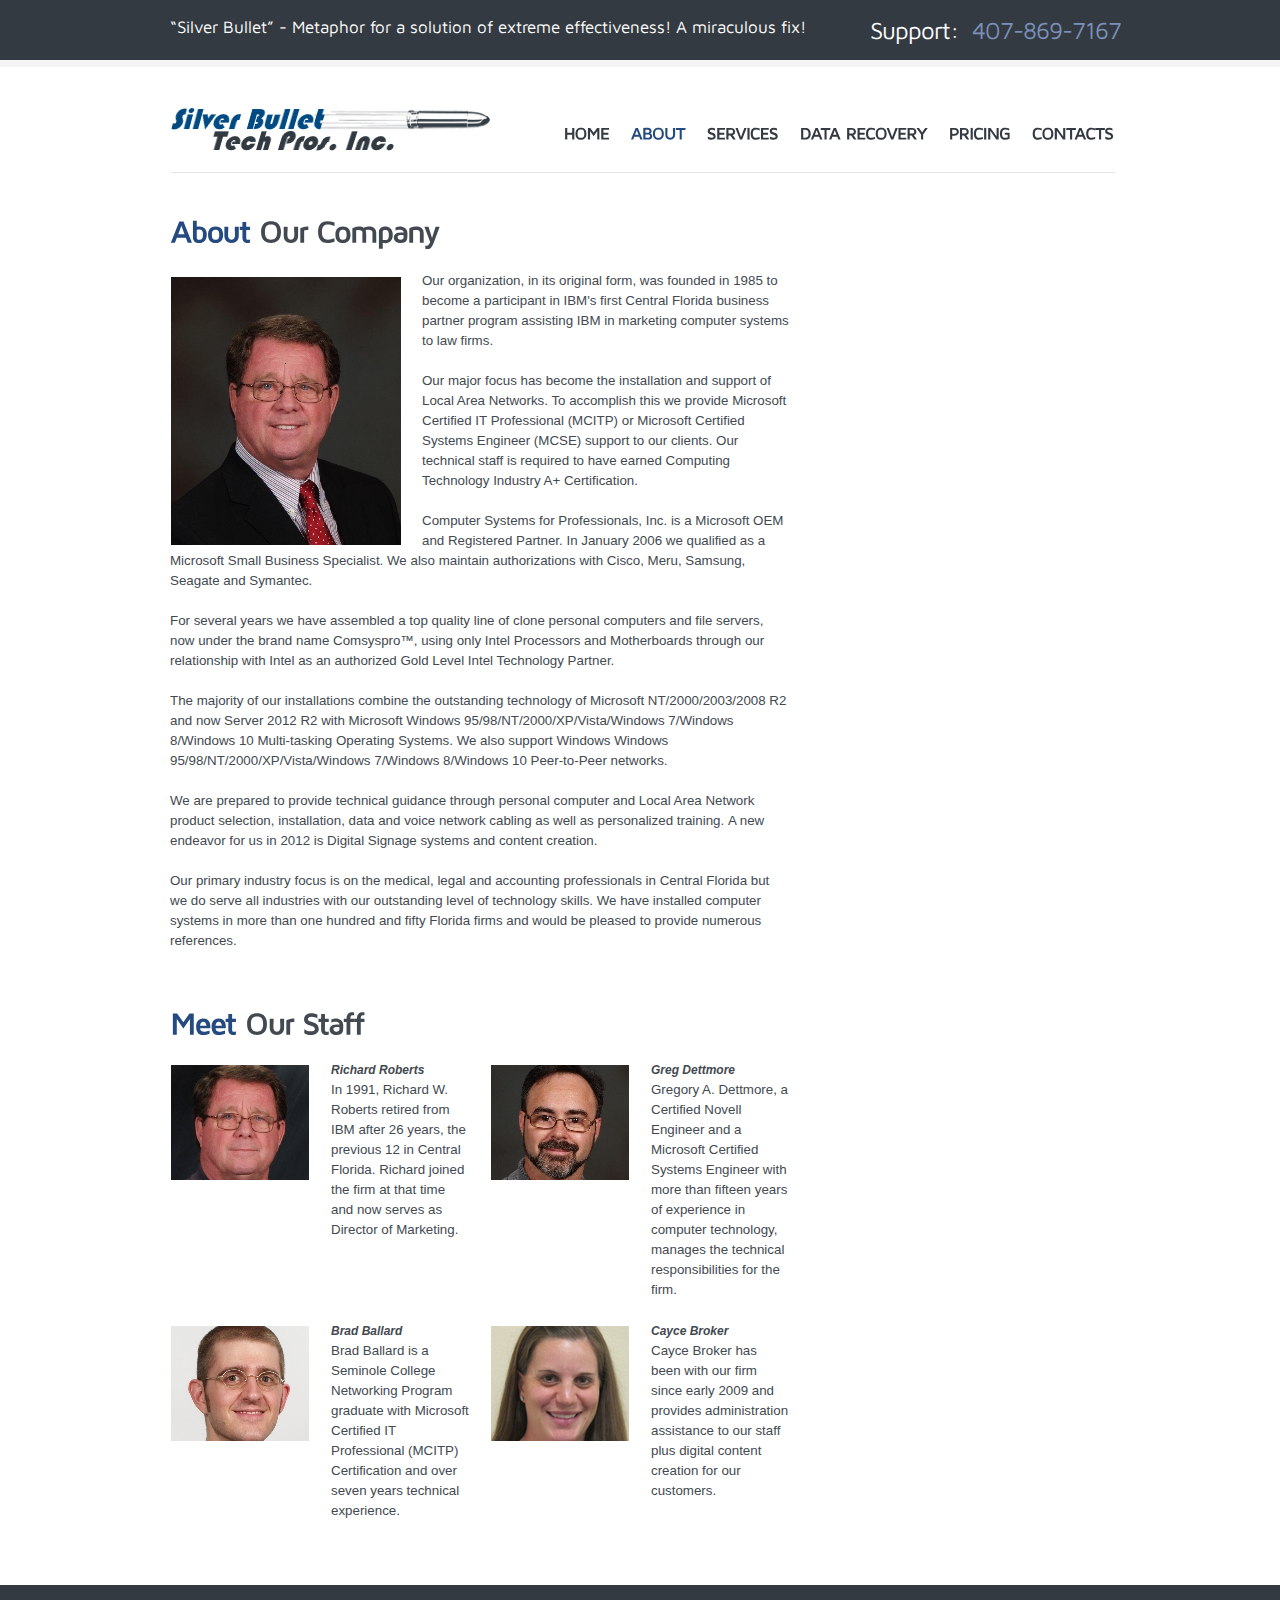
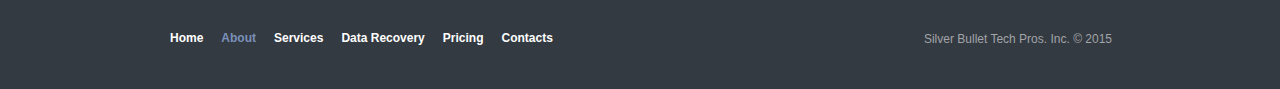
<file: index-1.html>
<!DOCTYPE html>
<html lang="en">

<head>
  <title>About</title>
  <meta charset="utf-8">
  <meta name="description" content="Your description">
  <meta name="keywords" content="Your keywords">
  <meta name="author" content="Your name">
  <link rel="stylesheet" href="css/style.css">
  <script src="js/jquery-1.6.4.min.js"></script>
  <script src="js/cufon-yui.js"></script>
  <script src="js/Maven_Pro_700.font.js"></script>
  <script src="js/cufon-replace.js"></script>
  <script src="js/script.js"></script>
  <!--[if lt IE 7]>
    <div class='aligncenter'><a href="http://www.microsoft.com/windows/internet-explorer/default.aspx?ocid=ie6_countdown_bannercode"><img src="http://storage.ie6countdown.com/assets/100/images/banners/warning_bar_0000_us.jpg"border="0"></a></div>
    <![endif]-->
  <!--[if lt IE 9]>
    <script src="js/html5.js"></script>
    <link rel="stylesheet" href="css/ie.css">
    <![endif]-->
</head>

<body style="">
  <div class="bg">
    <!--==============================header=================================-->
    <div class="main">
      <header>
        <div class="wrapper">
          <div class="slogan">“Silver Bullet” - Metaphor for a solution of extreme effectiveness! A miraculous fix!</div>
          <div class="phone-top">Support: <span>407-869-7167</span>
          </div>
        </div>
        <div class="padding-left">
          <div class="border-bot">
            <h1><a href="index.html" >Computer Repair</a></h1>
            <nav>
              <ul class="sf-menu">
                <li><a href="index.html">Home</a>
                </li>
                <li class="current"><a href="index-1.html">About</a>
                </li>
                <li><a href="index-2.html">Services</a>
                </li>
                <li><a href="index-3.html">Data Recovery</a>
                </li>
                <li><a href="index-4.html">Pricing</a>
                </li>
                <li class="last"><a href="index-5.html">Contacts</a>
                </li>
              </ul>
            </nav>
            <div class="clear"></div>
          </div>
        </div>
      </header>
    </div>
    <!--==============================content================================-->
    <section id="content">
      <div class="main">
        <div class="padding-1">
          <div class="container_12">
            <div class="wrapper">
              <article class="grid_8">
                <h1><span>About</span> Our Company</h1>
                <div class="wrapper p3" style="color:#434950; font-size:10pt; ">
                  <figure class="img-indent1"><img src="images/2page_img1.jpg" alt="">
                  </figure>Our organization, in its original form, was founded in 1985 to become a participant in IBM's first Central Florida business partner program assisting IBM in marketing computer systems to law firms.&nbsp;
                  <br>
                  <br>Our major focus has become the installation and support of Local Area Networks. To accomplish this we provide Microsoft Certified IT Professional (MCITP) or Microsoft Certified Systems Engineer (MCSE) support to our clients. Our technical staff is required to have earned Computing Technology Industry A+ Certification.&nbsp;
                  <br>
                  <br>Computer Systems for Professionals, Inc. is a Microsoft OEM and Registered Partner. In January 2006 we qualified as a Microsoft Small Business Specialist. We also maintain authorizations with Cisco, Meru, Samsung, Seagate and Symantec.
                  <br>
                  <br>For several years we have assembled a top quality line of clone personal computers and file servers, now under the brand name Comsyspro™,&nbsp;using only Intel Processors and Motherboards through our relationship with Intel as an authorized Gold Level Intel Technology Partner.&nbsp; &nbsp;
                  <br>
                  <br>The majority of our installations combine the outstanding technology of Microsoft NT/2000/2003/2008 R2 and now Server 2012 R2 with Microsoft Windows 95/98/NT/2000/XP/Vista/Windows 7/Windows 8/Windows 10 Multi-tasking Operating Systems. We also support Windows Windows 95/98/NT/2000/XP/Vista/Windows 7/Windows 8/Windows 10 Peer-to-Peer networks.
                  <br>
                  <br>We are prepared to provide technical guidance through personal computer and Local Area Network product selection, installation, data and voice network cabling as well as personalized training.&nbsp;A new endeavor for us in 2012 is Digital Signage systems and content creation. &nbsp;
                  <br>
                  <br>Our primary industry focus is on the medical, legal and accounting professionals in Central Florida but we do serve all industries with our outstanding level of technology skills. We have installed computer systems in more than one hundred and fifty Florida firms and would be pleased to provide numerous references.
                  <div class="extra-wrap">
                    <h6 class="small indent-bot"><span class="Apple-style-span" style="color:#8F8F8F; " ></span></h6>
                  </div>
                </div>
                <h1 class="indent-bot"><span>Meet</span> Our Staff</h1>
                <div class="wrapper">
                  <article class="grid_4 alpha">
                    <div class="wrapper indent-bot1">
                      <figure class="img-indent">
                        <a class="lightbox-image" data-gal="prettyPhoto[gallery1]" href="images/slide-10.jpg"><img src="images/2page_img2.jpg" alt="">
                        </a>
                      </figure>
                      <div class="extra-wrap" style="color:#434950; font-size:10pt; ">
                        <h6 class="name p0">Richard Roberts</h6> In 1991, Richard W. Roberts retired from IBM after 26 years, the previous 12 in Central Florida. Richard joined the firm at that time and now serves as Director of Marketing.
                        <br>
                        <br>
                        <br>
                        <br>
                      </div>
                    </div>
                    <div class="wrapper indent-bot1">
                      <figure class="img-indent">
                        <a class="lightbox-image" data-gal="prettyPhoto[gallery1]" href="images/slide-5.jpg"><img src="images/2page_img3.jpg" alt="">
                        </a>
                      </figure>
                      <div class="extra-wrap" style="color:#434950; font-size:10pt; ">
                        <h6 class="name p0">Brad Ballard</h6>Brad Ballard is a Seminole College Networking Program graduate with Microsoft Certified IT Professional (MCITP) Certification and over seven years technical experience.</div>
                    </div>
                  </article>
                  <article class="grid_4 omega">
                    <div class="wrapper indent-bot1">
                      <figure class="img-indent">
                        <a class="lightbox-image" data-gal="prettyPhoto[gallery1]" href="images/slide-9.jpg"><img src="images/2page_img5.jpg" alt="">
                        </a>
                      </figure>
                      <div class="extra-wrap" style="color:#434950; font-size:10pt; ">
                        <h6 class="name p0">Greg Dettmore</h6> Gregory A. Dettmore, a Certified Novell Engineer and a Microsoft Certified Systems Engineer with more than fifteen years of experience in computer technology, manages the technical responsibilities for the firm. </div>
                    </div>
                    <div class="wrapper">
                      <figure class="img-indent">
                        <a class="lightbox-image" data-gal="prettyPhoto[gallery1]" href="images/slide-4.jpg"><img src="images/2page_img6.jpg" alt="">
                        </a>
                      </figure>
                      <div class="extra-wrap" style="color:#434950; font-size:10pt; ">
                        <h6 class="name p0">Cayce Broker</h6>Cayce Broker has been with our firm since early 2009 and provides administration assistance to our staff plus digital content creation for our customers.&nbsp;</div>
                    </div>
                  </article>
                </div>
              </article>
              <article class="grid_4">
                <h1 class="title"><span></span></h1>
                <p class="phone1 p00">
                  <br>
                </p>
                <div class="wrapper aligncenter spacing-bot1">
                  <figure>
                    <a href="more.html"></a>
                  </figure>
                </div>
                <div class="wrapper">
                </div>
              </article>
            </div>
          </div>
        </div>
      </div>
      <!--     <div class="bg-content" >
<div class="main" >
<div class="padding-2" >
<div class="container_12" >
  <div class="wrapper" >
    <article class="grid_12" >
      <h3 class="h-aside" ></h3>
      <div class="wrapper spacing-bot" >
        <article class="grid_4 alpha" style="left:0; top:0; color:#434950; " >
        <blockquote class="quotes" ></blockquote>
      <br></article>
      <article class="grid_4" style="color:#434950; " >
      <blockquote class="quotes" ><br></blockquote>
    <br></article>
    <article class="grid_4 omega" style="left:2px; top:1px; color:#434950; " >
    <blockquote class="quotes" ><br></blockquote>
  <br></article>
</div>
<br></article>
</div>
</div>
</div>
</div>
</div> -->
    </section>
  </div>
  <!--==============================footer=================================-->
  <div class="main">
    <footer>
      <div class="wrapper">
        <ul class="footer-menu">
          <li><a href="index.html">Home</a>
          </li>
          <li class="current"><a href="index-1.html">About</a>
          </li>
          <li><a href="index-2.html">Services</a>
          </li>
          <li><a href="index-3.html">Data Recovery</a>
          </li>
          <li><a href="index-4.html">Pricing</a>
          </li>
          <li><a href="index-5.html">Contacts</a>
          </li>
        </ul>
        <div class="text-bot">Silver Bullet Tech Pros. Inc. © 2015</div>
      </div>
    </footer>
  </div>
  <script type="text/javascript">
  Cufon.now();
  </script>
</body>

</html>
</file>
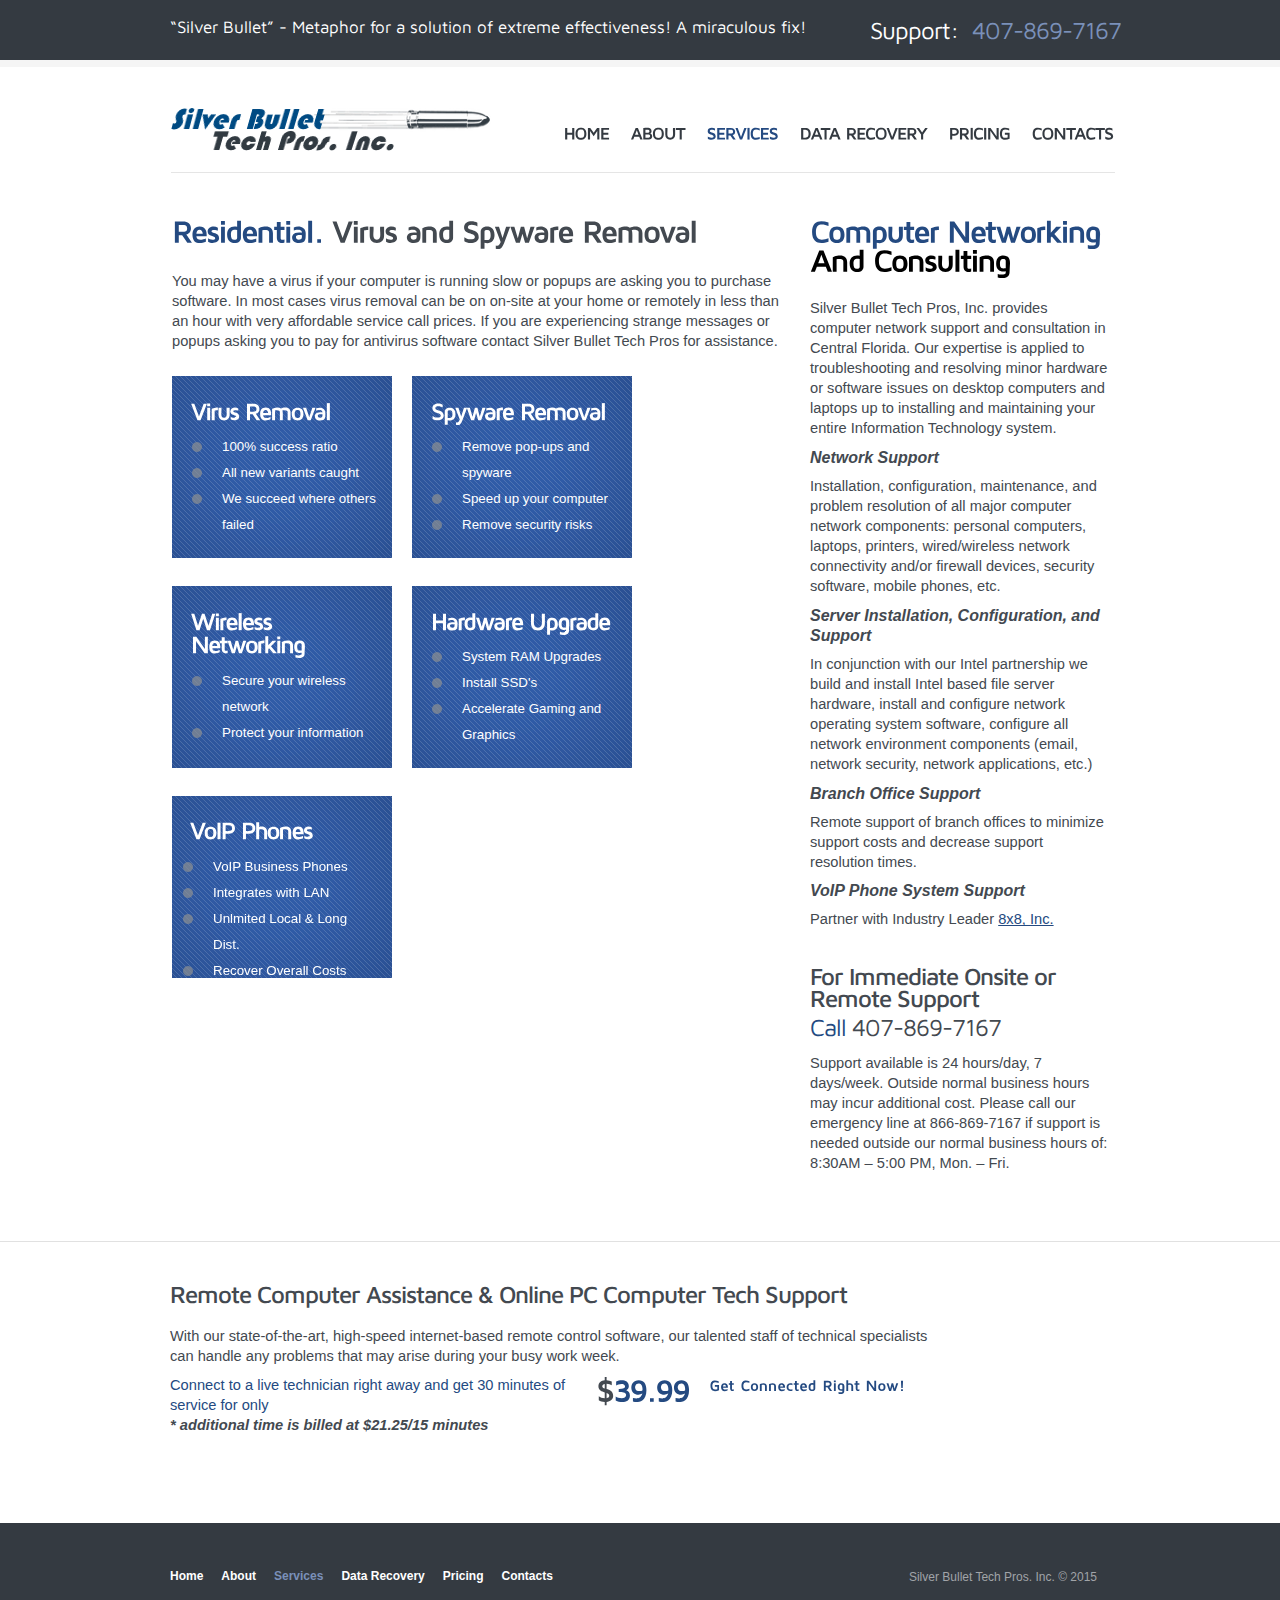
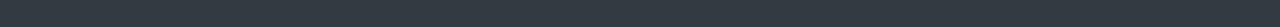
<file: index-2.html>
<!DOCTYPE html>
<html lang="en">

<head>
  <title>Services</title>
  <meta charset="utf-8">
  <meta name="description" content="Your description">
  <meta name="keywords" content="Your keywords">
  <meta name="author" content="Your name">
  <link rel="stylesheet" href="css/style.css">
  <script src="js/jquery-1.6.4.min.js"></script>
  <script src="js/cufon-yui.js"></script>
  <script src="js/Maven_Pro_700.font.js"></script>
  <script src="js/cufon-replace.js"></script>
  <script src="js/script.js"></script>
  <!--[if lt IE 7]>
      <div class='aligncenter'><a href="http://www.microsoft.com/windows/internet-explorer/default.aspx?ocid=ie6_countdown_bannercode"><img src="http://storage.ie6countdown.com/assets/100/images/banners/warning_bar_0000_us.jpg"border="0"></a></div>  
  <![endif]-->
  <!--[if lt IE 9]>
      <script src="js/html5.js"></script>
      <link rel="stylesheet" href="css/ie.css"> 
  <![endif]-->
</head>

<body style="">
  <div class="bg">

    <!--==============================header=================================-->
    <div class="main">
      <header>
        <div class="wrapper">
          <div class="slogan">“Silver Bullet” - Metaphor for a solution of extreme effectiveness! A miraculous fix!</div>
          <div class="phone-top">Support: <span>407-869-7167</span>
          </div>
        </div>
        <div class="padding-left">
          <div class="border-bot">
            <h1><a href="index.html" >Computer Repair</a></h1>
            <nav>
              <ul class="sf-menu">
                <li><a href="index.html">Home</a>
                </li>
                <li><a href="index-1.html">About</a>
                </li>
                <li class="current"><a href="index-2.html">Services</a>
                </li>
                <li><a href="index-3.html">Data Recovery</a>
                </li>
                <li><a href="index-4.html">Pricing</a>
                </li>
                <li class="last"><a href="index-5.html">Contacts</a>
                </li>
              </ul>
            </nav>
            <div class="clear"></div>
          </div>
        </div>
      </header>
    </div>
    <!--==============================content================================-->
    <section id="content">
      <div class="main">
        <div class="padding-1">
          <div class="container_12">
            <div class="wrapper">
              <article class="grid_8" style="left:2px; top:0; color:#434950; font-size:10pt; ">
                <h1><span>Residential.</span> Virus and Spyware Removal</h1>
                <h6 class="small prev-indent-bot"></h6>
                <p class="spacing-bot" style="color:#434950; font-size:11pt; ">You may have a virus if your computer is running slow or popups are asking you to purchase software. In most cases virus removal can be on on-site at your home or remotely in less than an hour with very affordable service call prices. If you are experiencing strange messages or popups asking you to pay for antivirus software contact Silver Bullet Tech Pros for assistance.
                  <br>
                </p>
                <div class="wrapper indent-bot">
                  <article class="grid_3 alpha">
                    <div class="box">
                      <div class="box-padding">
                        <h3 class="box-title">Virus Removal</h3>
                        <ul class="list-1">
                          <li style="background-color:transparent; color:#FFFFFF; font-size:10pt; ">100% success ratio</li>
                          <li style="background-color:transparent; color:#FFFFFF; font-size:10pt; ">All new variants caught</li>
                          <li style="background-color:transparent; color:#FFFFFF; font-size:10pt; ">We succeed where <span>others failed</span>
                          </li>
                        </ul>
                      </div>
                    </div>
                  </article>
                  <article class="grid_3 omega">
                    <div class="box">
                      <div class="box-padding">
                        <h3 class="box-title">Spyware Removal</h3>
                        <ul class="list-1">
                          <li style="background-color:transparent; color:#FFFFFF; font-size:10pt; ">Remove pop-ups and <span>spyware</span>
                          </li>
                          <li style="background-color:transparent; color:#FFFFFF; font-size:10pt; ">Speed up your computer</li>
                          <li style="background-color:transparent; color:#FFFFFF; font-size:10pt; ">Remove security risks</li>
                        </ul>
                      </div>
                    </div>
                  </article>
                </div>
                <div class="wrapper spacing-bot">
                  <article class="grid_3 alpha">
                    <div class="box">
                      <div class="box-padding1">
                        <h3 class="box-title">Wireless <span>Networking</span></h3>
                        <ul class="list-1">
                          <li style="background-color:transparent; color:#FFFFFF; font-size:10pt; ">Secure your wireless <span>network</span>
                          </li>
                          <li style="background-color:transparent; color:#FFFFFF; font-size:10pt; ">Protect your information</li>
                        </ul>
                      </div>
                    </div>
                  </article>
                  <article class="grid_3 omega">
                    <div class="box">
                      <div class="box-padding">
                        <h3 class="box-title">Hardware Upgrade</h3>
                        <ul class="list-1">
                          <li style="background-color:transparent; color:#FFFFFF; font-size:10pt; ">System RAM Upgrades</li>
                          <li style="background-color:transparent; color:#FFFFFF; font-size:10pt; ">Install SSD's</li>
                          <li style="background-color:transparent; color:#FFFFFF; font-size:10pt; ">Accelerate Gaming <span>and Graphics</span>
                          </li>
                        </ul>
                      </div>
                    </div>
                  </article>
                  <article class="grid_3 omega" style="left:-10px; top:20px; ">
                    <div class="box">
                      <div class="box-padding" style="position:relative; left:-1px; top:0; ">
                        <h3 class="box-title">VoIP Phones</h3>
                        <ul class="list-1">
                          <li style="background-color:transparent; color:#FFFFFF; font-size:10pt; position:relative; left:-8px; top:0; ">VoIP Business Phones</li>
                          <li style="background-color:transparent; color:#FFFFFF; font-size:10pt; position:relative; left:-8px; top:0; ">Integrates with LAN</li>
                          <li style="background-color:transparent; color:#FFFFFF; font-size:10pt; width:163px; position:relative; left:-8px; top:0; ">Unlmited Local &amp; Long Dist.</li>
                          <li style="background-color:transparent; color:#FFFFFF; font-size:10pt; position:relative; left:-8px; top:0; ">Recover Overall Costs</li>
                        </ul>
                      </div>
                    </div>
                  </article>
                </div>
                <h6 class="name prev-indent-bot"></h6>
                <p class="prev-indent-bot" style="color:#434950; font-size:10pt; ">&nbsp;</p>
                <h6 class="name prev-indent-bot"><br></h6>&nbsp; </article>
              <article class="grid_4">
                <h1 class="indent-bot1" style=""><span>Computer Networking</span> <strong>And Consulting</strong></h1>
                <p class="prev-indent-bot" style="color:#434950; font-size:11pt; ">Silver Bullet Tech Pros, Inc. provides computer network support and consultation in Central Florida. Our expertise is applied to troubleshooting and resolving minor hardware or software issues on desktop computers and laptops up to installing and maintaining your entire Information Technology system.
                  <br>
                </p>
                <h6 class="name p1" style="font-size:12pt; ">Network Support</h6>
                <p class="prev-indent-bot" style="color:#434950; font-size:11pt; ">Installation, configuration, maintenance, and problem resolution of all major computer network components: personal computers, laptops, printers, wired/wireless network connectivity and/or firewall devices, security software, mobile phones, etc.
                  <br>
                </p>
                <h6 class="name p1" style="font-size:12pt; ">Server Installation, Configuration, and Support</h6>
                <p class="prev-indent-bot" style="color:#434950; font-size:11pt; ">In conjunction with our Intel partnership we build and install Intel based file server hardware, install and configure network operating system software, configure all network environment components (email, network security, network applications, etc.)
                  <br>
                </p>
                <h6 class="name p1" style="font-size:12pt; ">Branch Office Support</h6>
                <p class="p3" style="color:#434950; font-size:11pt; ">Remote support of branch offices to minimize support costs and decrease support resolution times.
                  <br>
                </p>
                <h6 class="name p1" style="font-size:12pt; position:relative; left:0; top:-23px; ">VoIP Phone System Support</h6>
                <p class="prev-indent-bot" style="color:#434950; font-size:11pt; position:relative; left:0; top:-23px; ">Partner with Industry Leader <a href="http://8x8.com">8x8, Inc.</a>
                  <br>
                </p>
                <h3 class="h-aside p0">For Immediate Onsite or <span class="levels" >Remote Support</span></h3>
                <p class="phone1 prev-indent-bot1"><span class="color-3">Call</span>&nbsp;407-869-7167 </p>
                <p class="spacing-bot" style="color:#434950; font-size:11pt; ">Support available is 24 hours/day, 7 days/week. Outside normal business hours may incur additional cost. Please call our emergency line at 866-869-7167 if support is needed outside our normal business hours of: 8:30AM – 5:00 PM, Mon. – Fri.<span class="Apple-style-span" style="color:#8F8F8F; font-size:12px; "><a class="button" ></a></span>
                </p>
              </article>
            </div>
          </div>
        </div>
      </div>
      <div class="bg-content-2">
        <div class="main">
          <div class="padding-2">
            <div class="container_12">
              <div class="wrapper" style="left:0; top:0; ">
                <article class="grid_10">
                  <h3 class="h-aside">Remote Computer Assistance &amp; Online PC Computer Tech Support</h3>
                  <p class="p00" style="color:#434950; font-size:11pt; ">With our state-of-the-art, high-speed internet-based remote control software, our talented staff of technical specialists can handle any problems that may arise during your busy work week.</p>
                  <div class="wrapper">
                    <div class="col-1">
                      <h6 class="small p0" style="font-size:11pt; ">Connect to a live technician right away and get 30 minutes of service for only</h6>
                      <h6 class="name" style="font-size:11pt; ">* additional time is billed at $21.25/15 minutes</h6>
                    </div>
                    <div class="col-2">
                      <div class="price"><span>$</span>39.99</div>
                    </div>
                    <div class="col-3" style="font-size:11pt; ">
                      <a class="button-1" href="index-5.html">Get Connected Right Now!</a>
                    </div>
                  </div>
                </article>
              </div>
            </div>
          </div>
        </div>
      </div>
    </section>
  </div>
  <!--==============================footer=================================-->
  <div class="main">
    <footer>
      <div class="wrapper">
        <ul class="footer-menu">
          <li><a href="index.html">Home</a>
          </li>
          <li><a href="index-1.html">About</a>
          </li>
          <li class="current"><a href="index-2.html">Services</a>
          </li>
          <li><a href="index-3.html">Data Recovery</a>
          </li>
          <li><a href="index-4.html">Pricing</a>
          </li>
          <li><a href="index-5.html">Contacts</a>
          </li>
        </ul>
        <div class="text-bot">Silver Bullet Tech Pros. Inc. © 2015
          <a href="index-6.html"></a>
        </div>
      </div>
    </footer>
  </div>
  <script type="text/javascript">
  Cufon.now();
  </script>

</body>

</html>
</file>
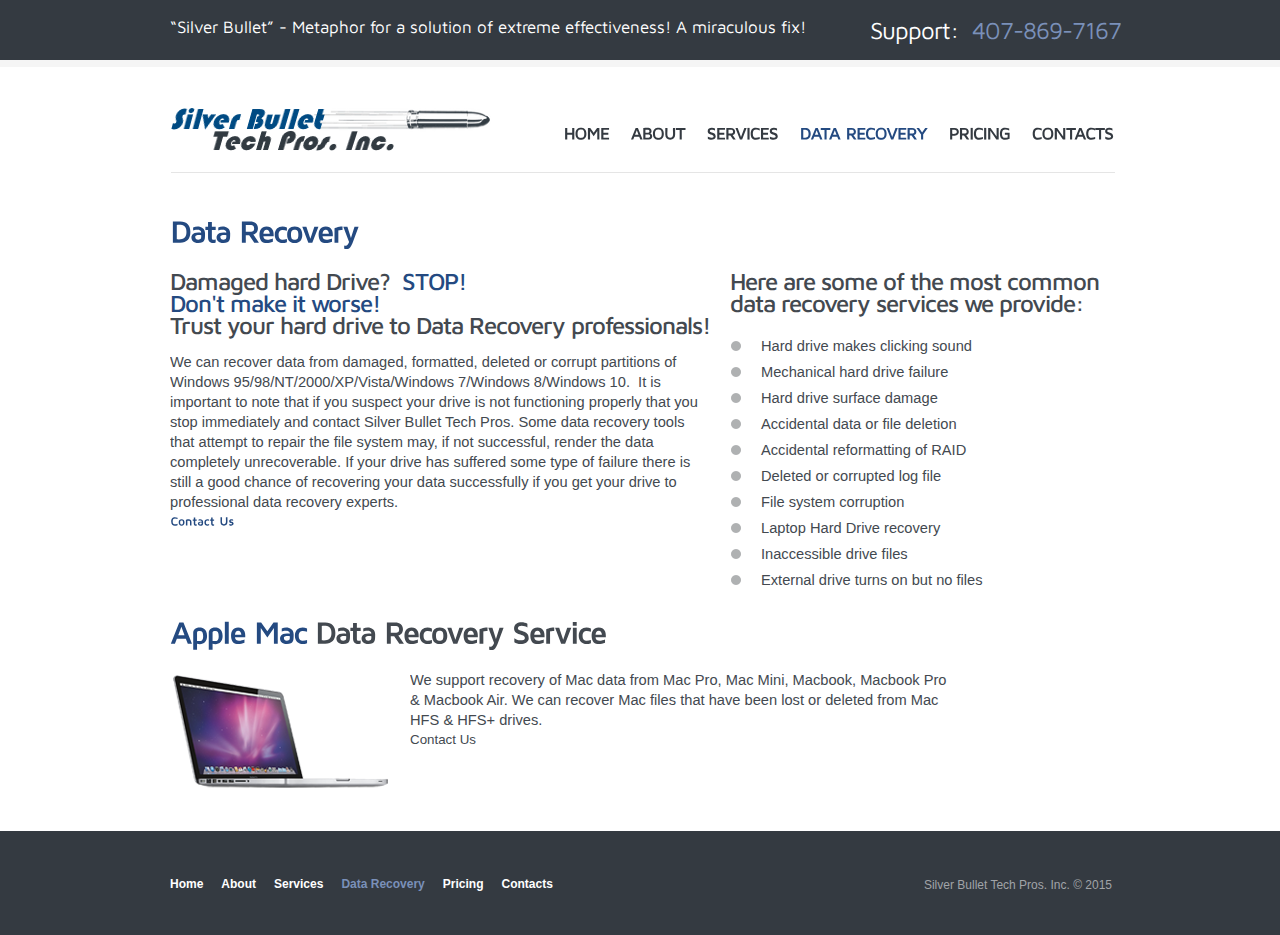
<file: index-3.html>
<!DOCTYPE html>
<html lang="en">

<head>
  <title>Data Recovery</title>
  <meta charset="utf-8">
  <meta name="description" content="Your description">
  <meta name="keywords" content="Your keywords">
  <meta name="author" content="Your name">
  <link rel="stylesheet" href="css/style.css">
  <script src="js/jquery-1.6.4.min.js"></script>
  <script src="js/cufon-yui.js"></script>
  <script src="js/Maven_Pro_700.font.js"></script>
  <script src="js/cufon-replace.js"></script>
  <script src="js/script.js"></script>
  <!--[if lt IE 7]>
        <div class='aligncenter'><a href="http://www.microsoft.com/windows/internet-explorer/default.aspx?ocid=ie6_countdown_bannercode"><img src="http://storage.ie6countdown.com/assets/100/images/banners/warning_bar_0000_us.jpg"border="0"></a></div>  
    <![endif]-->
  <!--[if lt IE 9]>
        <script src="js/html5.js"></script>
        <link rel="stylesheet" href="css/ie.css"> 
    <![endif]-->
</head>

<body style="">
  <div class="bg">

    <!--==============================header=================================-->
    <div class="main">
      <header>
        <div class="wrapper">
          <div class="slogan">“Silver Bullet” - Metaphor for a solution of extreme effectiveness! A miraculous fix!</div>
          <div class="phone-top">Support: <span>407-869-7167</span>
          </div>
        </div>
        <div class="padding-left">
          <div class="border-bot">
            <h1><a href="index.html" >Computer Repair</a></h1>
            <nav>
              <ul class="sf-menu">
                <li><a href="index.html">Home</a>
                </li>
                <li><a href="index-1.html">About</a>
                </li>
                <li><a href="index-2.html">Services</a>
                </li>
                <li class="current"><a href="index-3.html">Data Recovery</a>
                </li>
                <li><a href="index-4.html">Pricing</a>
                </li>
                <li class="last"><a href="index-5.html">Contacts</a>
                </li>
              </ul>
            </nav>
            <div class="clear"></div>
          </div>
        </div>
      </header>
    </div>
    <!--==============================content================================-->
    <section id="content">
      <div class="main">
        <div class="padding-1">
          <div class="container_12">
            <div class="wrapper">
              <article class="grid_12">
                <h1 class="title"><span>Data Recovery</span></h1>
                <div class="wrapper indent-bot">
                  <article class="grid_7 alpha">
                    <h3 class="h-aside prev-indent-bot1">Damaged hard Drive? &nbsp;<span class="color-3" >STOP!</span> <span class="levels color-3" >Don't make it worse!</span> <span class="levels" >Trust your hard
                                drive to Data Recovery professionals!</span></h3>
                    <p class="p0" style="color:#434950; font-size:11pt; ">We can recover data from damaged, formatted, deleted or corrupt partitions of Windows 95/98/NT/2000/XP/Vista/Windows 7/Windows 8/Windows 10. &nbsp;It is important to note that if you suspect your drive is not functioning properly that you stop immediately and contact Silver Bullet Tech Pros. Some data recovery tools that attempt to repair the file system may, if not successful, render the data completely unrecoverable. If your drive has suffered some type of failure there is still a good chance of recovering your data successfully if you get your drive to professional data recovery experts.
                      <br>
                    </p>
                    <a class="button" href="index-5.html">Contact Us</a>
                  </article>
                  <article class="grid_5 omega">
                    <h3 class="h-aside p2">Here are some of the most common <span class="levels" >data recovery services we provide:</span></h3>
                    <ul class="list-1">
                      <li style="color:#434950; font-size:11pt; ">Hard drive makes clicking sound</li>
                      <li style="color:#434950; font-size:11pt; ">Mechanical hard drive failure</li>
                      <li style="color:#434950; font-size:11pt; ">Hard drive surface damage</li>
                      <li style="color:#434950; font-size:11pt; ">Accidental data or file deletion</li>
                      <li style="color:#434950; font-size:11pt; ">Accidental reformatting of RAID</li>
                      <li style="color:#434950; font-size:11pt; ">Deleted or corrupted log file</li>
                      <li style="color:#434950; font-size:11pt; ">File system corruption</li>
                      <li style="color:#434950; font-size:11pt; ">Laptop Hard Drive recovery</li>
                      <li style="color:#434950; font-size:11pt; ">Inaccessible drive files</li>
                      <li style="color:#434950; font-size:11pt; ">External drive turns on but no files</li>
                    </ul>
                  </article>
                </div>
                <div class="wrapper">
                  <article class="grid_10 alpha">
                    <h1 class="indent-bot"><span>Apple Mac</span> Data Recovery Service</h1>
                    <div class="wrapper">
                      <figure class="img-indent"><img src="images/4page_img1.png" alt="">
                      </figure>
                      <div class="extra-wrap" style="color:#434950; font-size:10pt; ">
                        <p class="p0" style="font-size:11pt; ">We support recovery of Mac data from Mac Pro, Mac Mini, Macbook, Macbook Pro &amp; Macbook Air. We can recover Mac files that have been lost or deleted from Mac HFS &amp; HFS+ drives.
                          <a class="link-2" href="more.html"></a>
                        </p>Contact Us </div>
                    </div>
                  </article>
                </div>
              </article>
            </div>
          </div>
        </div>
      </div>
    </section>
  </div>
  <!--==============================footer=================================-->
  <div class="main">
    <footer>
      <div class="wrapper">
        <ul class="footer-menu">
          <li><a href="index.html">Home</a>
          </li>
          <li><a href="index-1.html">About</a>
          </li>
          <li><a href="index-2.html">Services</a>
          </li>
          <li class="current"><a href="index-3.html">Data Recovery</a>
          </li>
          <li><a href="index-4.html">Pricing</a>
          </li>
          <li><a href="index-5.html">Contacts</a>
          </li>
        </ul>
        <div class="text-bot">Silver Bullet Tech Pros. Inc. © 2015</div>
      </div>
    </footer>
  </div>
  <script type="text/javascript">
  Cufon.now();
  </script>

</body>

</html>
</file>
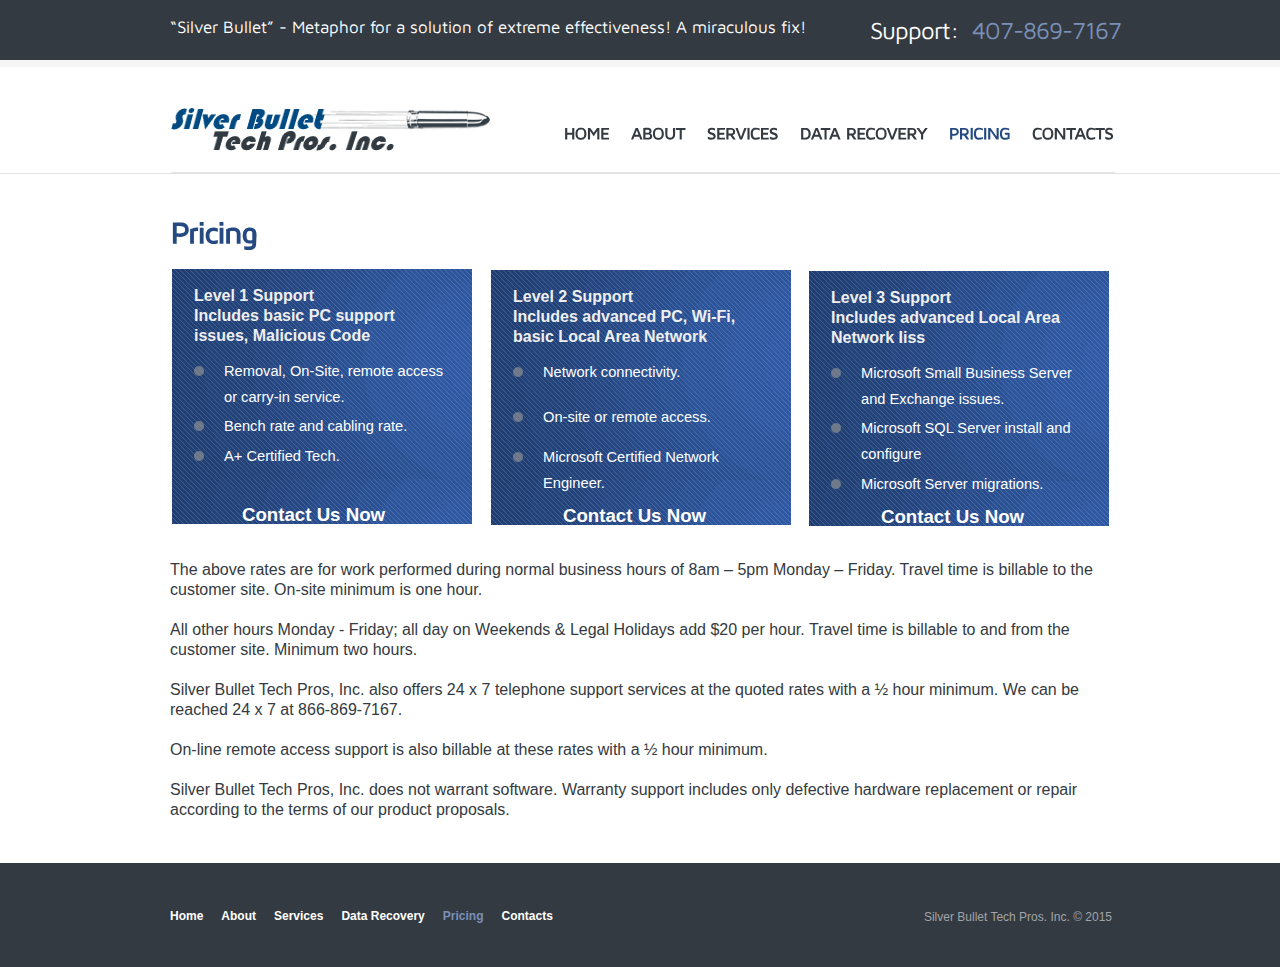
<file: index-4.html>
<!DOCTYPE html>
<html lang="en">

<head>
  <title>Pricing</title>
  <meta charset="utf-8">
  <meta name="description" content="Your description">
  <meta name="keywords" content="Your keywords">
  <meta name="author" content="Your name">
  <link rel="stylesheet" href="css/style.css">
  <script src="js/jquery-1.6.4.min.js"></script>
  <script src="js/cufon-yui.js"></script>
  <script src="js/Maven_Pro_700.font.js"></script>
  <script src="js/cufon-replace.js"></script>
  <script src="js/script.js"></script>
  <!--[if lt IE 7]>
        <div class='aligncenter'><a href="http://www.microsoft.com/windows/internet-explorer/default.aspx?ocid=ie6_countdown_bannercode"><img src="http://storage.ie6countdown.com/assets/100/images/banners/warning_bar_0000_us.jpg"border="0"></a></div>  
    <![endif]-->
  <!--[if lt IE 9]>
        <script src="js/html5.js"></script>
        <link rel="stylesheet" href="css/ie.css"> 
    <![endif]-->
</head>

<body style="">
  <div class="bg">

    <!--==============================header=================================-->
    <div class="main">
      <header>
        <div class="wrapper">
          <div class="slogan">“Silver Bullet” - Metaphor for a solution of extreme effectiveness! A miraculous fix!</div>
          <div class="phone-top">Support: <span>407-869-7167</span>
          </div>
        </div>
        <div class="padding-left">
          <div class="border-bot">
            <h1><a href="index.html" >Computer Repair</a></h1>
            <nav>
              <ul class="sf-menu">
                <li><a href="index.html">Home</a>
                </li>
                <li><a href="index-1.html">About</a>
                </li>
                <li><a href="index-2.html">Services</a>
                </li>
                <li><a href="index-3.html">Data Recovery</a>
                </li>
                <li class="current"><a href="index-4.html">Pricing</a>
                </li>
                <li class="last"><a href="index-5.html">Contacts</a>
                </li>
              </ul>
            </nav>
            <div class="clear"></div>
          </div>
        </div>
      </header>
    </div>
    <!--==============================content================================-->
    <section id="content">
      <div class="bg-content">
        <div class="main">
          <div class="padding-1">
            <div class="container_12">
              <div class="wrapper">
                <article class="grid_12" style="font-size:12pt; text-align:left; color:#343A41; ">
                  <h1 class="indent-bot"><span>Pricing</span></h1>
                  <div class="wrapper" style="left:1px; top:-2px; height:290px; ">
                    <article class="grid_4 alpha" style="color:#EFEFEF; background-image:url(images/bg-pricecap.gif); text-align:left; font-size:10pt; left:1px; top:1px; ">

                      <p class="p1" style="font-weight:bold; color:#EFEFEF; width:256px; position:absolute; left:22px; top:17px; font-size:12pt; ">Level 1 Support
                        <br>Includes basic PC support issues, Malicious Code
                      </p>
                      <br>
                      <br>
                      <br>
                      <br>
                      <br>
                      <br>
                      <br>
                      <ul class="list-1" style="position:relative; left:0; top:-50px; height:115px; ">
                        <li style="background-color:transparent; color:#FFFFFF; position:relative; width:223px; left:21px; top:84px; font-size:11pt; ">A+ Certified Tech.</li>
                        <li style="background-color:transparent; color:#FFFFFF; position:absolute; width:223px; left:21px; top:-1px; height:51px; font-size:11pt; ">Removal, On-Site, remote access or carry-in service.</li>
                        <li style="background-color:transparent; color:#FFFFFF; position:absolute; left:21px; top:54px; width:223px; font-size:11pt; ">Bench rate and cabling rate.</li>
                      </ul>
                    </article>


                    <br>
                    <br>
                    <br>
                    <br>
                    <article class="grid_4 alpha" style="color:#EFEFEF; background-image:url(images/bg-pricecap.gif); text-align:left; font-size:10pt; left:10px; top:-78px; ">

                      <p class="p1" style="font-weight:bold; color:#EFEFEF; width:256px; position:absolute; left:22px; top:17px; font-size:12pt; ">Level 2 Support
                        <br>Includes advanced PC, Wi-Fi, basic Local Area Network &nbsp; &nbsp; &nbsp; &nbsp; &nbsp; &nbsp; &nbsp; &nbsp; &nbsp; &nbsp; &nbsp; &nbsp; &nbsp; &nbsp; &nbsp; &nbsp; &nbsp;</p>
                      <br>
                      <br>
                      <br>
                      <br>
                      <br>
                      <br>
                      <br>
                      <ul class="list-1" style="position:relative; left:0; top:-50px; height:115px; ">
                        <li style="background-color:transparent; color:#FFFFFF; position:relative; width:223px; left:21px; top:84px; font-size:11pt; ">Microsoft Certified Network Engineer.</li>
                        <li style="background-color:transparent; color:#FFFFFF; position:absolute; width:223px; left:21px; top:-1px; height:51px; font-size:11pt; ">Network connectivity.</li>
                        <li style="background-color:transparent; color:#FFFFFF; position:absolute; width:223px; left:21px; top:44px; font-size:11pt; ">On-site or remote access.</li>
                      </ul>
                      <a href="index-5.html" target="" name="">
                        <div style="position:absolute; height:39px; font-weight:bolder; font-size:14pt; color:#FFFFFF; width:148px; left:72px; top:236px; ">Contact Us Now</div>
                      </a>
                    </article>
                    <article class="grid_4 alpha" style="color:#EFEFEF; background-image:url(images/bg-pricecap.gif); text-align:left; font-size:10pt; left:18px; top:-77px; ">

                      <p class="p1" style="font-weight:bold; color:#EFEFEF; width:256px; position:absolute; left:22px; top:17px; font-size:12pt; ">Level 3 Support
                        <br>Includes advanced Local Area Network Iiss &nbsp; &nbsp; &nbsp; &nbsp; &nbsp; &nbsp; &nbsp; &nbsp; &nbsp; &nbsp; &nbsp; &nbsp; &nbsp; &nbsp; &nbsp; &nbsp; &nbsp; </p>
                      <br>
                      <br>
                      <br>
                      <br>
                      <br>
                      <br>
                      <br>
                      <ul class="list-1" style="position:relative; left:0; top:-50px; height:115px; ">
                        <li style="background-color:transparent; color:#FFFFFF; position:relative; width:223px; left:21px; top:110px; font-size:11pt; ">Microsoft Server migrations.</li>
                        <li style="background-color:transparent; color:#FFFFFF; position:absolute; width:223px; left:21px; top:-1px; height:51px; font-size:11pt; ">Microsoft Small Business Server and Exchange issues.</li>
                        <li style="background-color:transparent; color:#FFFFFF; position:absolute; left:21px; top:54px; width:223px; font-size:11pt; ">Microsoft SQL Server install and configure&nbsp;</li>
                      </ul>
                      <a href="index-5.html" target="" name="">
                        <div style="position:absolute; height:39px; font-weight:bolder; font-size:14pt; color:#FFFFFF; width:148px; left:72px; top:236px; ">Contact Us Now</div>
                      </a>
                    </article>Contact Us Now
                    <a href="index-5.html#Contacts" target="" name=""></a>
                    <a href="bin/MailHandler.php" target="" name=""></a>
                    <a href="index-5.html" target="" name="">
                      <div style="position:absolute; height:39px; font-weight:bolder; font-size:14pt; color:#FFFFFF; width:148px; left:71px; top:237px; ">Contact Us Now</div>
                    </a>
                  </div>The above rates are for work performed during normal business hours of 8am – 5pm Monday – Friday. Travel time is billable to the customer site. On-site minimum is one hour.
                  <br>
                  <br>All other hours Monday - Friday; all day on Weekends &amp; Legal Holidays add $20 per hour. Travel time is billable to and from the customer site. Minimum two hours.
                  <br>
                  <br>Silver Bullet Tech Pros, Inc. also offers 24 x 7 telephone support services at the quoted rates with a ½ hour minimum. We can be reached 24 x 7 at 866-869-7167.
                  <br>
                  <br>On-line remote access support is also billable at these rates with a ½ hour minimum.
                  <br>
                  <br>Silver Bullet Tech Pros, Inc. does not warrant software. Warranty support includes only defective hardware replacement or repair according to the terms of our product proposals.</article>
              </div>
            </div>
          </div>
        </div>
      </div>
    </section>
  </div>
  <!--==============================footer=================================-->
  <div class="main">
    <footer>
      <div class="wrapper">
        <ul class="footer-menu">
          <li><a href="index.html">Home</a>
          </li>
          <li><a href="index-1.html">About</a>
          </li>
          <li><a href="index-2.html">Services</a>
          </li>
          <li><a href="index-3.html">Data Recovery</a>
          </li>
          <li class="current"><a href="index-4.html">Pricing</a>
          </li>
          <li><a href="index-5.html">Contacts</a>
          </li>
        </ul>
        <div class="text-bot">Silver Bullet Tech Pros. Inc. © 2015</div>
      </div>
    </footer>
  </div>
  <script type="text/javascript">
  Cufon.now();
  </script>

</body>

</html>
</file>
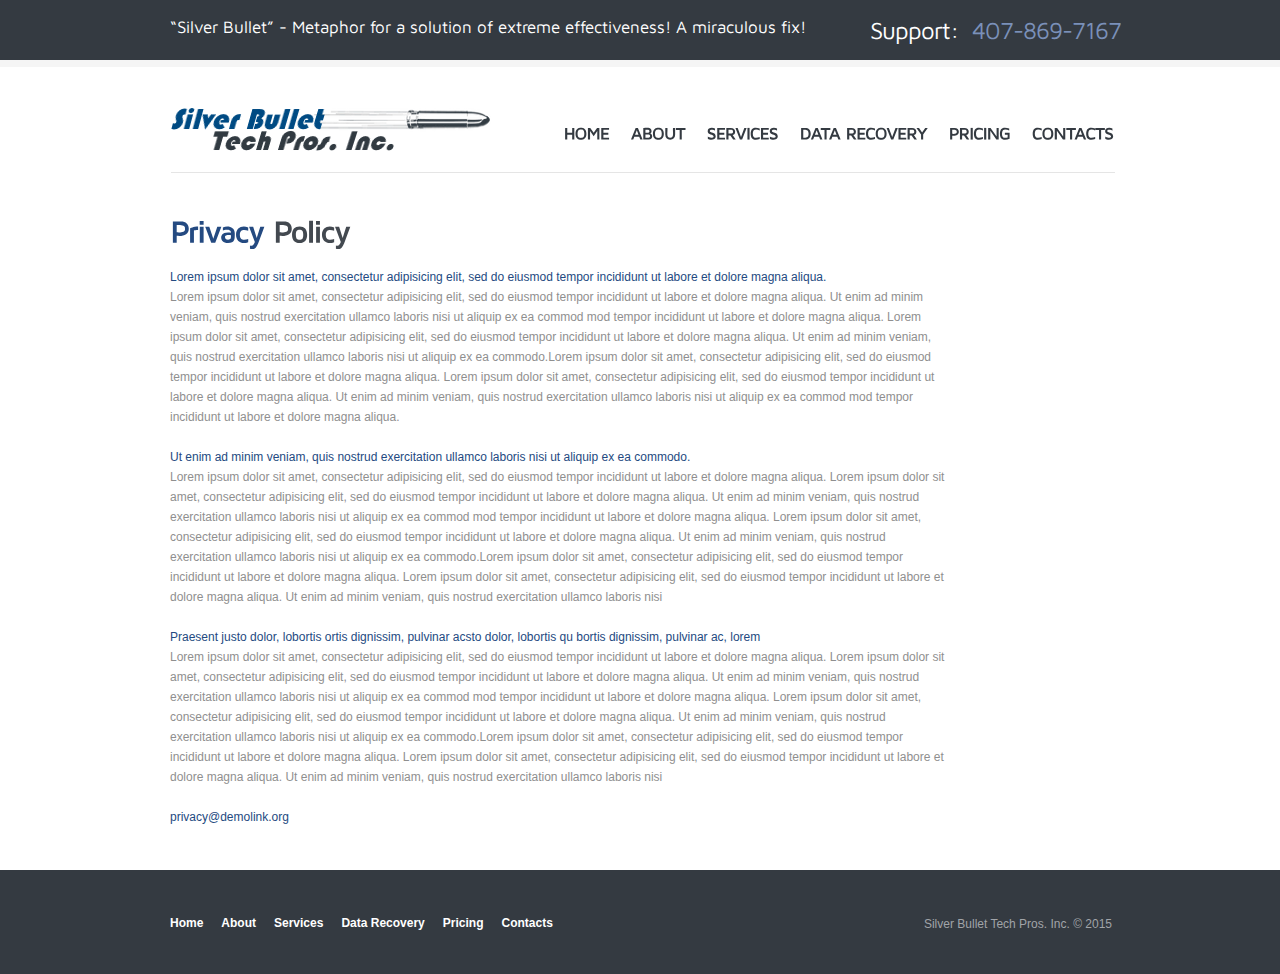
<file: index-6.html>
<!DOCTYPE html>
<html lang="en">

<head>
  <title>Privacy Policy</title>
  <meta charset="utf-8">
  <meta name="description" content="Your description">
  <meta name="keywords" content="Your keywords">
  <meta name="author" content="Your name">
  <link rel="stylesheet" href="css/style.css">
  <script src="js/jquery-1.6.4.min.js"></script>
  <script src="js/cufon-yui.js"></script>
  <script src="js/Maven_Pro_700.font.js"></script>
  <script src="js/cufon-replace.js"></script>
  <script src="js/script.js"></script>
  <!--[if lt IE 7]>
      <div class='aligncenter'><a href="http://www.microsoft.com/windows/internet-explorer/default.aspx?ocid=ie6_countdown_bannercode"><img src="http://storage.ie6countdown.com/assets/100/images/banners/warning_bar_0000_us.jpg"border="0"></a></div>  
  <![endif]-->
  <!--[if lt IE 9]>
      <script src="js/html5.js"></script>
      <link rel="stylesheet" href="css/ie.css"> 
  <![endif]-->
</head>

<body style="">
  <div class="bg">

    <!--==============================header=================================-->
    <div class="main">
      <header>
        <div class="wrapper">
          <div class="slogan">“Silver Bullet” - Metaphor for a solution of extreme effectiveness! A miraculous fix!</div>
          <div class="phone-top">Support: <span>407-869-7167</span>
          </div>
        </div>
        <div class="padding-left">
          <div class="border-bot">
            <h1><a href="index.html" >Computer Repair</a></h1>
            <nav>
              <ul class="sf-menu">
                <li><a href="index.html">Home</a>
                </li>
                <li><a href="index-1.html">About</a>
                </li>
                <li><a href="index-2.html">Services</a>
                </li>
                <li><a href="index-3.html">Data Recovery</a>
                </li>
                <li><a href="index-4.html">Pricing</a>
                </li>
                <li class="last"><a href="index-5.html">Contacts</a>
                </li>
              </ul>
            </nav>
            <div class="clear"></div>
          </div>
        </div>
      </header>
    </div>
    <!--==============================content================================-->
    <section id="content">
      <div class="main">
        <div class="padding-1">
          <div class="container_12">
            <div class="wrapper">
              <article class="grid_10">
                <h1 class="title"><span>Privacy</span> Policy</h1>
                <h6 class="small p0">Lorem ipsum dolor sit amet, consectetur adipisicing elit, sed do eiusmod tempor incididunt ut labore et dolore magna aliqua. </h6>
                <p>
                  Lorem ipsum dolor sit amet, consectetur adipisicing elit, sed do eiusmod tempor incididunt ut labore et dolore magna aliqua. Ut enim ad minim veniam, quis nostrud exercitation ullamco laboris nisi ut aliquip ex ea commod mod tempor incididunt ut labore et dolore magna aliqua. Lorem ipsum dolor sit amet, consectetur adipisicing elit, sed do eiusmod tempor incididunt ut labore et dolore magna aliqua. Ut enim ad minim veniam, quis nostrud exercitation ullamco laboris nisi ut aliquip ex ea commodo.Lorem ipsum dolor sit amet, consectetur adipisicing elit, sed do eiusmod tempor incididunt ut labore et dolore magna aliqua. Lorem ipsum dolor sit amet, consectetur adipisicing elit, sed do eiusmod tempor incididunt ut labore et dolore magna aliqua. Ut enim ad minim veniam, quis nostrud exercitation ullamco laboris nisi ut aliquip ex ea commod mod tempor incididunt ut labore et dolore magna aliqua.
                </p>
                <h6 class="small p0">Ut enim ad minim veniam, quis nostrud exercitation ullamco laboris nisi ut aliquip ex ea commodo.</h6>
                <p>
                  Lorem ipsum dolor sit amet, consectetur adipisicing elit, sed do eiusmod tempor incididunt ut labore et dolore magna aliqua. Lorem ipsum dolor sit amet, consectetur adipisicing elit, sed do eiusmod tempor incididunt ut labore et dolore magna aliqua. Ut enim ad minim veniam, quis nostrud exercitation ullamco laboris nisi ut aliquip ex ea commod mod tempor incididunt ut labore et dolore magna aliqua. Lorem ipsum dolor sit amet, consectetur adipisicing elit, sed do eiusmod tempor incididunt ut labore et dolore magna aliqua. Ut enim ad minim veniam, quis nostrud exercitation ullamco laboris nisi ut aliquip ex ea commodo.Lorem ipsum dolor sit amet, consectetur adipisicing elit, sed do eiusmod tempor incididunt ut labore et dolore magna aliqua. Lorem ipsum dolor sit amet, consectetur adipisicing elit, sed do eiusmod tempor incididunt ut labore et dolore magna aliqua. Ut enim ad minim veniam, quis nostrud exercitation ullamco laboris nisi
                </p>
                <h6 class="small p0">Praesent justo dolor, lobortis ortis dignissim, pulvinar acsto dolor, lobortis qu bortis dignissim, pulvinar ac, lorem</h6>
                <p>
                  Lorem ipsum dolor sit amet, consectetur adipisicing elit, sed do eiusmod tempor incididunt ut labore et dolore magna aliqua. Lorem ipsum dolor sit amet, consectetur adipisicing elit, sed do eiusmod tempor incididunt ut labore et dolore magna aliqua. Ut enim ad minim veniam, quis nostrud exercitation ullamco laboris nisi ut aliquip ex ea commod mod tempor incididunt ut labore et dolore magna aliqua. Lorem ipsum dolor sit amet, consectetur adipisicing elit, sed do eiusmod tempor incididunt ut labore et dolore magna aliqua. Ut enim ad minim veniam, quis nostrud exercitation ullamco laboris nisi ut aliquip ex ea commodo.Lorem ipsum dolor sit amet, consectetur adipisicing elit, sed do eiusmod tempor incididunt ut labore et dolore magna aliqua. Lorem ipsum dolor sit amet, consectetur adipisicing elit, sed do eiusmod tempor incididunt ut labore et dolore magna aliqua. Ut enim ad minim veniam, quis nostrud exercitation ullamco laboris nisi
                </p>
                <a class="link" href="more.html">privacy@demolink.org</a>
              </article>
            </div>
          </div>
        </div>
      </div>
    </section>
  </div>
  <!--==============================footer=================================-->
  <div class="main">
    <footer>
      <div class="wrapper">
        <ul class="footer-menu">
          <li><a href="index.html">Home</a>
          </li>
          <li><a href="index-1.html">About</a>
          </li>
          <li><a href="index-2.html">Services</a>
          </li>
          <li><a href="index-3.html">Data Recovery</a>
          </li>
          <li><a href="index-4.html">Pricing</a>
          </li>
          <li><a href="index-5.html">Contacts</a>
          </li>
        </ul>
        <div class="text-bot">Silver Bullet Tech Pros. Inc. © 2015</div>
      </div>
    </footer>
  </div>
  <script type="text/javascript">
  Cufon.now();
  </script>

</body>

</html>
</file>
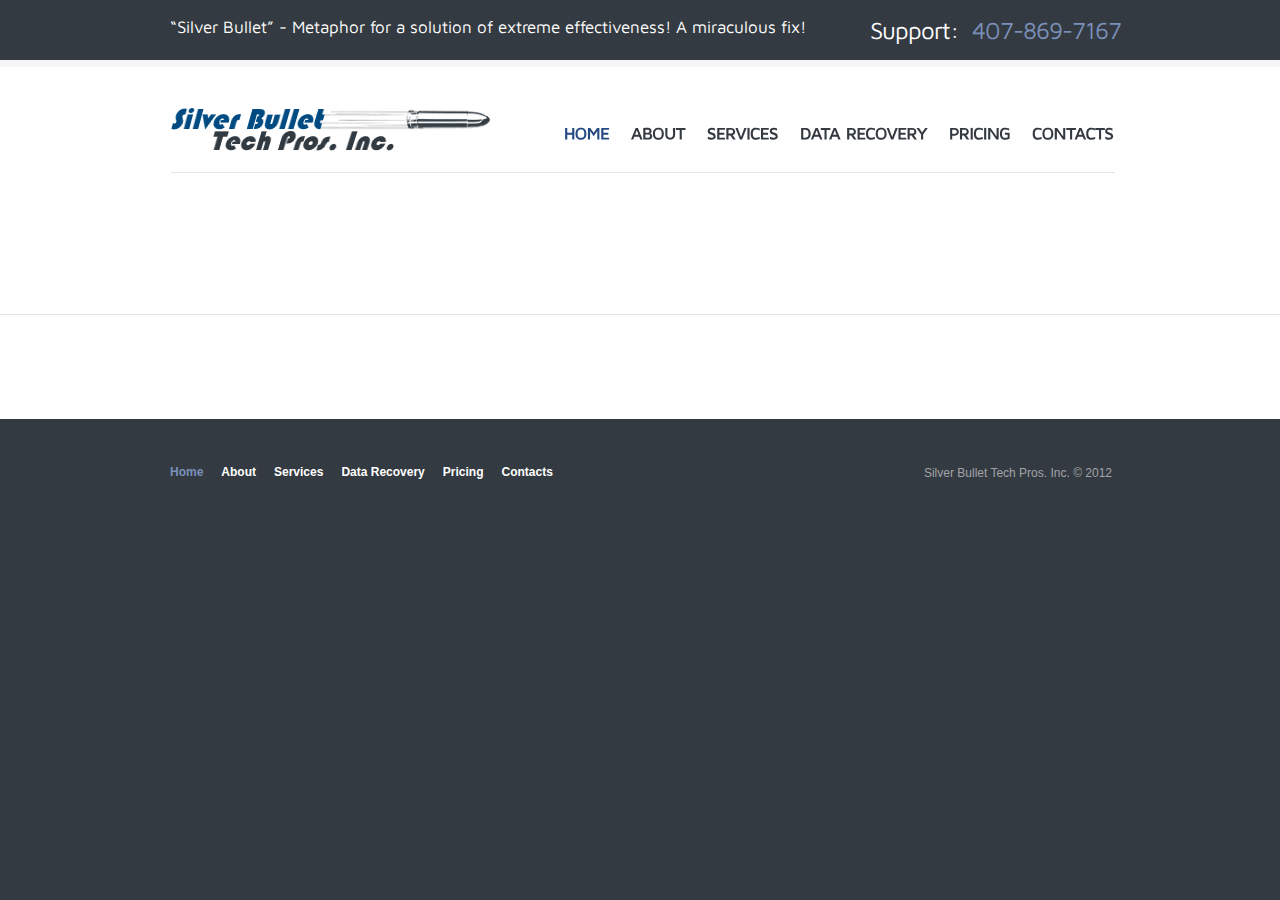
<file: index-7.html>
<!DOCTYPE html>
<html lang="en">

<head>
  <link href="css/style.css" rel="stylesheet" media="screen" type="text/css">


  <title>Windows 8</title>
  <meta charset="utf-8">
  <meta name="description" content="Your description">
  <meta name="keywords" content="Your keywords">
  <meta name="author" content="Your name">
  <link rel="stylesheet" href="css/style.css">
  <script src="js/jquery-1.6.4.min.js"></script>
  <script src="js/cufon-yui.js"></script>
  <script src="js/Maven_Pro_700.font.js"></script>
  <script src="js/cufon-replace.js"></script>
  <script src="js/script.js"></script>
  <!--[if lt IE 7]>
      <div class='aligncenter'><a href="http://www.microsoft.com/windows/internet-explorer/default.aspx?ocid=ie6_countdown_bannercode"><img src="http://storage.ie6countdown.com/assets/100/images/banners/warning_bar_0000_us.jpg"border="0"></a></div>  
  <![endif]-->
  <!--[if lt IE 9]>
      <script src="js/html5.js"></script>
      <link rel="stylesheet" href="css/ie.css"> 
  <![endif]-->
</head>

<body style="">
  <div class="bg">
    <!--==============================header=================================-->
    <div class="main">
      <header>
        <div class="wrapper">
          <div class="slogan">“Silver Bullet” - Metaphor for a solution of extreme effectiveness! A miraculous fix!</div>
          <div class="phone-top">Support: <span>407-869-7167</span>
          </div>
        </div>
        <div class="padding-left">
          <div class="border-bot">
            <h1><a href="index.html" >Computer Repair</a></h1>
            <nav>
              <ul class="sf-menu" style="">
                <li class="current" style="left:0; top:0; "><a href="index.html">Home</a>
                </li>
                <li><a href="index-1.html">About</a>
                </li>
                <li><a href="index-2.html">Services</a>
                </li>
                <li><a href="index-3.html">Data Recovery</a>
                </li>
                <li><a href="index-4.html">Pricing</a>
                </li>
                <li class="last"><a href="index-5.html">Contacts</a>
                </li>
              </ul>
            </nav>
            <div class="clear"></div>
          </div>
        </div>
      </header>
    </div>
    <!--==============================content================================-->
    <div style="margin-top:50px; "></div>
    <section id="content" style="left:0; top:0; ">
      <div class="main" style="background-color:transparent; ">
        <div class="padding">


          <script type="text/javascript" src="https://feed.microsoft.com/FeedStore/GetFeed.ashx?FeedId=32c7be66-1476-4084-ba1c-af00b0f9fe99&CompanyName=Silver Bullet Tech Pros, Inc&AddressLine1=187%20SABAL%20PALM%20DR&AddressLine2=STE%20200&City=LONGWOOD&State=FL&PostalCode=32779&CompanyPhoneNumber=%28407%29%20869%2D7167&CompanyURL=http%3A%2F%2Fwww%2Esilverbullet%2Epro&width=710px&height=1600px">
          </script>
        </div>
      </div>
  </div>

  <div class="bg-content">
    <div class="main">
      <div class="padding-2" style="height:0; ">

      </div>
    </div>
  </div>
  </section>
  </div>

  <!--==============================footer=================================-->
  <div class="main">
    <footer>
      <div class="wrapper">
        <ul class="footer-menu">
          <li class="current"><a href="index.html">Home</a>
          </li>
          <li><a href="index-1.html">About</a>
          </li>
          <li><a href="index-2.html">Services</a>
          </li>
          <li><a href="index-3.html">Data Recovery</a>
          </li>
          <li><a href="index-4.html">Pricing</a>
          </li>
          <li><a href="index-5.html">Contacts</a>
          </li>
        </ul>
        <div class="text-bot">Silver Bullet Tech Pros. Inc. © 2012
          <br>
        </div>
      </div>
    </footer>
  </div>
  <script type="text/javascript">
  Cufon.now();
  </script>

</body>

</html>
</file>
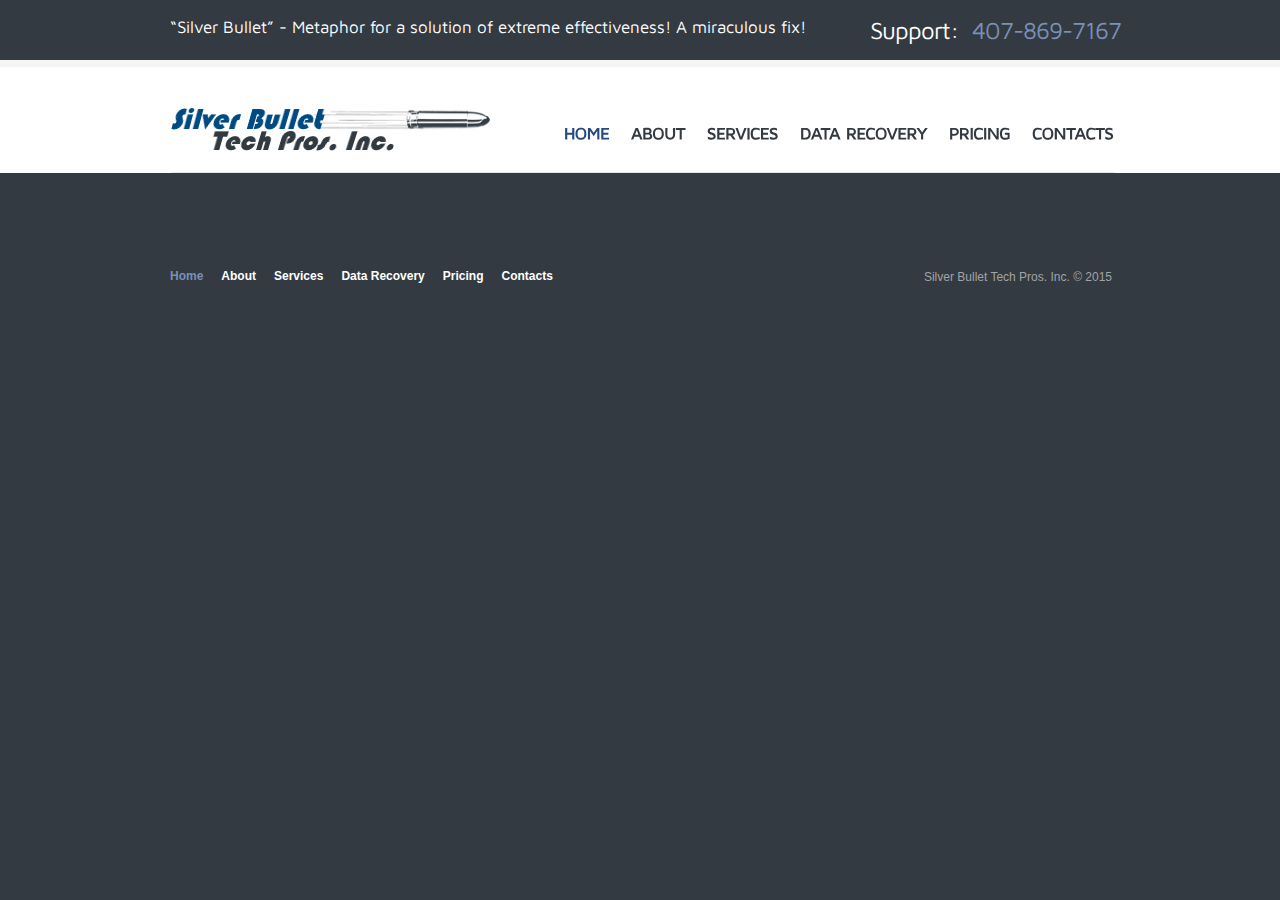
<file: index-8.html>
<!DOCTYPE html>
<html lang="en">

<head>
  <link href="css/style.css" rel="stylesheet" media="screen" type="text/css">


  <title>Office 365</title>
  <meta charset="utf-8">
  <meta name="description" content="Your description">
  <meta name="keywords" content="Your keywords">
  <meta name="author" content="Your name">
  <link rel="stylesheet" href="css/style.css">
  <script src="js/jquery-1.6.4.min.js"></script>
  <script src="js/cufon-yui.js"></script>
  <script src="js/Maven_Pro_700.font.js"></script>
  <script src="js/cufon-replace.js"></script>
  <script src="js/script.js"></script>
  <!--[if lt IE 7]>
      <div class='aligncenter'><a href="http://www.microsoft.com/windows/internet-explorer/default.aspx?ocid=ie6_countdown_bannercode"><img src="http://storage.ie6countdown.com/assets/100/images/banners/warning_bar_0000_us.jpg"border="0"></a></div>  
  <![endif]-->
  <!--[if lt IE 9]>
      <script src="js/html5.js"></script>
      <link rel="stylesheet" href="css/ie.css"> 
  <![endif]-->
</head>

<body style="">
  <div class="bg">
    <!--==============================header=================================-->
    <div class="main">
      <header>
        <div class="wrapper">
          <div class="slogan">“Silver Bullet” - Metaphor for a solution of extreme effectiveness! A miraculous fix!</div>
          <div class="phone-top">Support: <span>407-869-7167</span>
          </div>
        </div>
        <div class="padding-left">
          <div class="border-bot">
            <h1><a href="index.html" >Computer Repair</a></h1>
            <nav>
              <ul class="sf-menu" style="">
                <li class="current" style="left:0; top:0; "><a href="index.html">Home</a>
                </li>
                <li><a href="index-1.html">About</a>
                </li>
                <li><a href="index-2.html">Services</a>
                </li>
                <li><a href="index-3.html">Data Recovery</a>
                </li>
                <li><a href="index-4.html">Pricing</a>
                </li>
                <li class="last"><a href="index-5.html">Contacts</a>
                </li>
              </ul>
            </nav>
            <div class="clear"></div>
          </div>
        </div>
      </header>
    </div>
    <!--==============================content================================-->
    <div style="margin-top:50px; "></div>
    <section id="content" style="left:0; top:0; ">
      <div class="main" style="background-color:transparent; ">
        <div class="padding-8">
          <script type="text/javascript" src="https://feed.microsoft.com/FeedStore/GetFeed.ashx?FeedId=a594c191-9310-43a3-a645-ee99c6867fc2&CompanyName=Silver Bullet Tech Pros, Inc&AddressLine1=165%20SABAL%20PALM%20DR&AddressLine2=STE%20105&City=LONGWOOD&State=FL&PostalCode=32779&CompanyPhoneNumber=%28407%29%20869%2D7167&CompanyURL=http%3A%2F%2Fwww%2Esilverbullet%2Epro&width=710px&height=1500px">
          </script>
        </div>
      </div>
  </div>

  <!--     <div class="bg-content" >
      <div class="main" >
          <div class="padding-2" style="height:0; " >
                
          </div>
        </div>
    </div> -->
  </section>
  </div>

  <!--==============================footer=================================-->
  <div class="main">
    <footer>
      <div class="wrapper">
        <ul class="footer-menu">
          <li class="current"><a href="index.html">Home</a>
          </li>
          <li><a href="index-1.html">About</a>
          </li>
          <li><a href="index-2.html">Services</a>
          </li>
          <li><a href="index-3.html">Data Recovery</a>
          </li>
          <li><a href="index-4.html">Pricing</a>
          </li>
          <li><a href="index-5.html">Contacts</a>
          </li>
        </ul>
        <div class="text-bot">Silver Bullet Tech Pros. Inc. © 2015
          <br>
        </div>
      </div>
    </footer>
  </div>
  <script type="text/javascript">
  Cufon.now();
  </script>

</body>

</html>
</file>
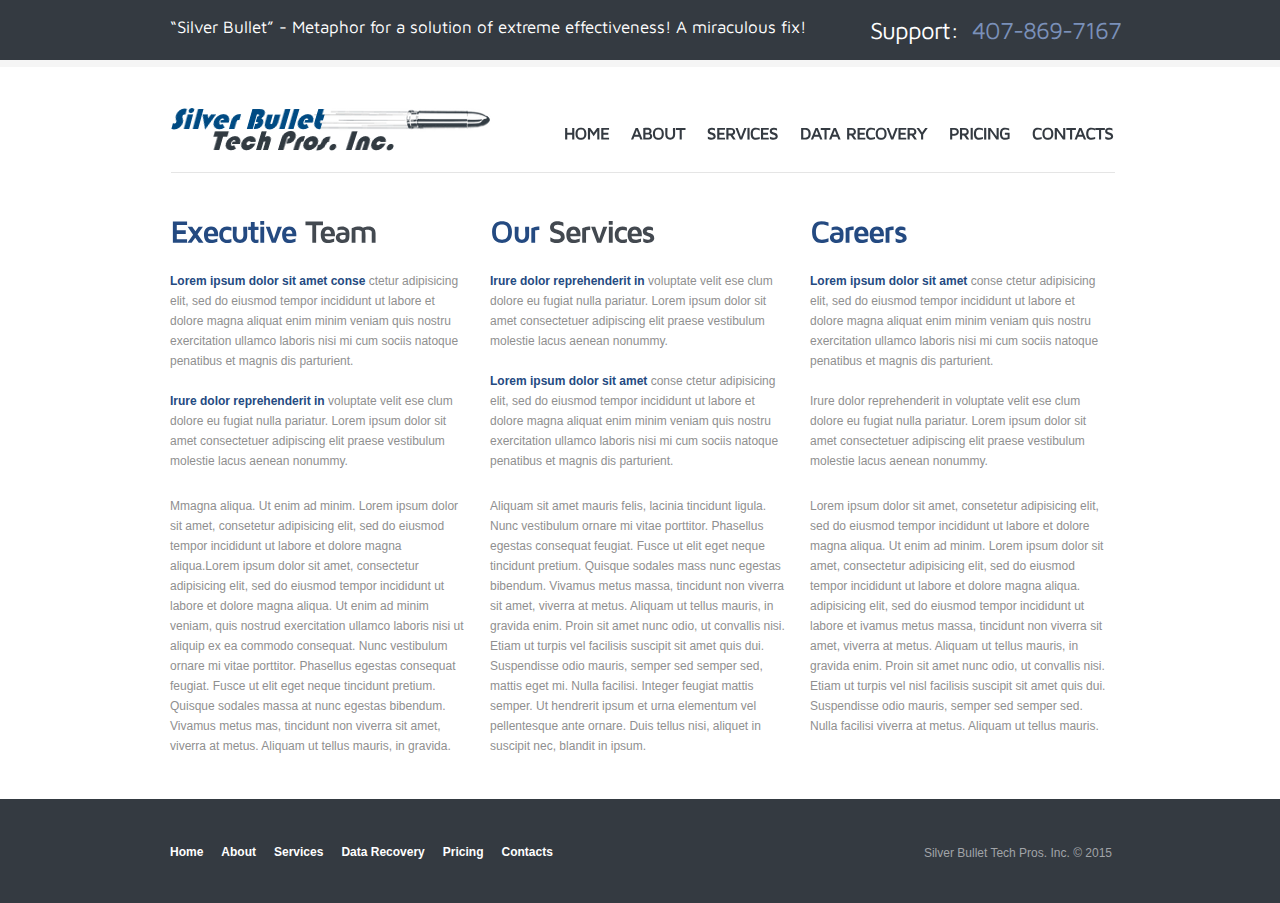
<file: more.html>
<!DOCTYPE html>
<html lang="en">

<head>
  <title>More</title>
  <meta charset="utf-8">
  <meta name="description" content="Your description">
  <meta name="keywords" content="Your keywords">
  <meta name="author" content="Your name">
  <link rel="stylesheet" href="css/style.css">
  <script src="js/jquery-1.6.4.min.js"></script>
  <script src="js/cufon-yui.js"></script>
  <script src="js/Maven_Pro_700.font.js"></script>
  <script src="js/cufon-replace.js"></script>
  <script src="js/script.js"></script>
  <!--[if lt IE 7]>
      <div class='aligncenter'><a href="http://www.microsoft.com/windows/internet-explorer/default.aspx?ocid=ie6_countdown_bannercode"><img src="http://storage.ie6countdown.com/assets/100/images/banners/warning_bar_0000_us.jpg"border="0"></a></div>  
  <![endif]-->
  <!--[if lt IE 9]>
      <script src="js/html5.js"></script>
      <link rel="stylesheet" href="css/ie.css"> 
  <![endif]-->
</head>

<body style="">
  <div class="bg">
    <!--==============================header=================================-->
    <div class="main">
      <header>
        <div class="wrapper">
          <div class="slogan">“Silver Bullet” - Metaphor for a solution of extreme effectiveness! A miraculous fix!</div>
          <div class="phone-top">Support: <span>407-869-7167</span>
          </div>
        </div>
        <div class="padding-left">
          <div class="border-bot">
            <h1><a href="index.html" >Computer Repair</a></h1>
            <nav>
              <ul class="sf-menu">
                <li><a href="index.html">Home</a>
                </li>
                <li><a href="index-1.html">About</a>
                </li>
                <li><a href="index-2.html">Services</a>
                  <ul>
                    <li class="firsts"><a href="more.html">Virus Removal</a>
                    </li>
                    <li><a href="more.html">Data Recovery</a>
                    </li>
                    <li><a href="more.html">Networking</a>
                    </li>
                    <li class="lasts"><a href="more.html">Wireless Installations</a>
                    </li>
                  </ul>
                </li>
                <li><a href="index-3.html">Data Recovery</a>
                </li>
                <li><a href="index-4.html">Pricing</a>
                </li>
                <li class="last"><a href="index-5.html">Contacts</a>
                </li>
              </ul>
            </nav>
            <div class="clear"></div>
          </div>
        </div>
      </header>
    </div>
    <!--==============================content================================-->
    <section id="content">
      <div class="main">
        <div class="padding-1">
          <div class="container_12">
            <div class="wrapper">
              <article class="grid_4">
                <h1><span>Executive</span> Team</h1>
                <p>
                  <strong class="color-3">Lorem ipsum dolor sit amet conse</strong> ctetur adipisicing elit, sed do eiusmod tempor incididunt ut labore et dolore magna aliquat enim minim veniam quis nostru exercitation ullamco laboris nisi mi cum sociis natoque penatibus et magnis dis parturient.
                </p>
                <p class="spacing-bot">
                  <strong class="color-3">Irure dolor reprehenderit in</strong> voluptate velit ese clum dolore eu fugiat nulla pariatur. Lorem ipsum dolor sit amet consectetuer adipiscing elit praese vestibulum molestie lacus aenean nonummy.
                </p>
                Mmagna aliqua. Ut enim ad minim. Lorem ipsum dolor sit amet, consetetur adipisicing elit, sed do eiusmod tempor incididunt ut labore et dolore magna aliqua.Lorem ipsum dolor sit amet, consectetur adipisicing elit, sed do eiusmod tempor incididunt ut labore et dolore magna aliqua. Ut enim ad minim veniam, quis nostrud exercitation ullamco laboris nisi ut aliquip ex ea commodo consequat. Nunc vestibulum ornare mi vitae porttitor. Phasellus egestas consequat feugiat. Fusce ut elit eget neque tincidunt pretium. Quisque sodales massa at nunc egestas bibendum. Vivamus metus mas, tincidunt non viverra sit amet, viverra at metus. Aliquam ut tellus mauris, in gravida.
              </article>
              <article class="grid_4">
                <h1><span>Our</span> Services</h1>
                <p>
                  <strong class="color-3">Irure dolor reprehenderit in</strong> voluptate velit ese clum dolore eu fugiat nulla pariatur. Lorem ipsum dolor sit amet consectetuer adipiscing elit praese vestibulum molestie lacus aenean nonummy.
                </p>
                <p class="spacing-bot">
                  <strong class="color-3">Lorem ipsum dolor sit amet</strong> conse ctetur adipisicing elit, sed do eiusmod tempor incididunt ut labore et dolore magna aliquat enim minim veniam quis nostru exercitation ullamco laboris nisi mi cum sociis natoque penatibus et magnis dis parturient.
                </p>
                Aliquam sit amet mauris felis, lacinia tincidunt ligula. Nunc vestibulum ornare mi vitae porttitor. Phasellus egestas consequat feugiat. Fusce ut elit eget neque tincidunt pretium. Quisque sodales mass nunc egestas bibendum. Vivamus metus massa, tincidunt non viverra sit amet, viverra at metus. Aliquam ut tellus mauris, in gravida enim. Proin sit amet nunc odio, ut convallis nisi. Etiam ut turpis vel facilisis suscipit sit amet quis dui. Suspendisse odio mauris, semper sed semper sed, mattis eget mi. Nulla facilisi. Integer feugiat mattis semper. Ut hendrerit ipsum et urna elementum vel pellentesque ante ornare. Duis tellus nisi, aliquet in suscipit nec, blandit in ipsum.
              </article>
              <article class="grid_4">
                <h1><span>Careers</span></h1>
                <p>
                  <strong class="color-3">Lorem ipsum dolor sit amet</strong> conse ctetur adipisicing elit, sed do eiusmod tempor incididunt ut labore et dolore magna aliquat enim minim veniam quis nostru exercitation ullamco laboris nisi mi cum sociis natoque penatibus et magnis dis parturient.
                </p>
                <p class="spacing-bot">
                  Irure dolor reprehenderit in voluptate velit ese clum dolore eu fugiat nulla pariatur. Lorem ipsum dolor sit amet consectetuer adipiscing elit praese vestibulum molestie lacus aenean nonummy.
                </p>
                Lorem ipsum dolor sit amet, consetetur adipisicing elit, sed do eiusmod tempor incididunt ut labore et dolore magna aliqua. Ut enim ad minim. Lorem ipsum dolor sit amet, consectetur adipisicing elit, sed do eiusmod tempor incididunt ut labore et dolore magna aliqua. adipisicing elit, sed do eiusmod tempor incididunt ut labore et ivamus metus massa, tincidunt non viverra sit amet, viverra at metus. Aliquam ut tellus mauris, in gravida enim. Proin sit amet nunc odio, ut convallis nisi. Etiam ut turpis vel nisl facilisis suscipit sit amet quis dui. Suspendisse odio mauris, semper sed semper sed. Nulla facilisi viverra at metus. Aliquam ut tellus mauris.
              </article>
            </div>
          </div>
        </div>
      </div>
    </section>
  </div>
  <!--==============================footer=================================-->
  <div class="main">
    <footer>
      <div class="wrapper">
        <ul class="footer-menu">
          <li><a href="index.html">Home</a>
          </li>
          <li><a href="index-1.html">About</a>
          </li>
          <li><a href="index-2.html">Services</a>
          </li>
          <li><a href="index-3.html">Data Recovery</a>
          </li>
          <li><a href="index-4.html">Pricing</a>
          </li>
          <li><a href="index-5.html">Contacts</a>
          </li>
        </ul>
        <div class="text-bot">Silver Bullet Tech Pros. Inc. © 2015</div>
      </div>
    </footer>
  </div>
  <script type="text/javascript">
  Cufon.now();
  </script>


</body>

</html>
</file>
<file: css/ie.css>
*+html{overflow:auto;}

.button,
.button-1,
.button-2,
.button-3,
.dropcap{
	behavior: url(js/PIE.htc);
	position:relative;
}

.firsts, .lasts{
	behavior: url(js/PIE.htc);
	position:relative;
}




.layouts-nav li a, 
#constuction-box,
#intro-box{behavior:url(js/PIE.htc);}
#text_slider div{background:none !important;}
#advanced ul li.trigger_adv > span,
dl#accordion dt,
.cs-buttons a{
	behavior:url(js/PIE.htc);
	position:relative;
}
div.caption {background:#fff;}
.kwicks li{filter:alpha(opacity=50);}
.kwicks li.active{filter:alpha(opacity=100);}
.hover span{filter:alpha(opacity=0);}
</file>
<file: css/style.css>
@import url("reset.css") ;


@import url("superfish.css") ;


@import url("grid.css") ;


@import url("forms.css") ;


@import url("prettyPhoto.css") ;


@import url("galleryfic.css") ;


@import url("kwicks.css") ;


@import url("coin-slider.css") ;


@import url("http://fonts.googleapis.com/css?family=Maven+Pro:400,500") ;


/* Global properties ======================================================== */

html, body {
	height:100%;
}

body {
	color:#8F8F8F;
	position:relative;
	min-width:963px;
	font:normal normal normal 12px/20px Arial, Helvetica, sans-serif;
	background-image:initial;
	background-repeat-x:no-repeat;
	background-repeat-y:no-repeat;
	background-repeat:no-repeat;
	background-attachment:initial;
	background-position:initial initial;
	background-position-x:initial;
	background-position-y:initial;
	background-origin:initial;
	background-clip:initial;
	background-color:#343A41;
	padding:0;
}

.main {
	width:962px;
	position:relative;
	background-image:none;
	background-repeat-x:no-repeat;
	background-repeat-y:no-repeat;
	background-repeat:no-repeat;
	background-attachment:initial;
	background-position:initial initial;
	background-position-x:initial;
	background-position-y:initial;
	background-origin:initial;
	background-clip:initial;
	z-index:5;
	background-color:transparent;
	margin:0px auto 0px auto;
	padding:0;
}

a {
	outline-style:none;
	outline-width:initial;
	outline-color:#000000;
	cursor:pointer;
	text-decoration:underline;
	color:#244A81;
}

a:hover {
	text-decoration:none;
}

.buttons a:hover {
	cursor:pointer;
}

.clear {
	clear:both;
	width:100%;
	line-height:0;
	font-size:0;
	height:0;
	overflow:hidden;
}

.wrapper {
	width:100%;
	overflow:hidden;
	position:relative;
}

.extra-wrap {
	overflow:hidden;
	display:block;
}

/**********bg***********/

.bg {
	width:100%;
	background-image:url(../images/bg.gif);
	background-repeat-x:repeat;
	background-repeat-y:no-repeat;
	background-repeat:repeat-x;
	background-attachment:initial;
	background-position:50% 0%;
	background-position-x:50%;
	background-position-y:0%;
	background-origin:initial;
	background-clip:initial;
	background-color:#FFFFFF;
}

.bg-content {
	width:100%;
	background-repeat-x:repeat;
	background-repeat-y:repeat;
	background-repeat:repeat;
	background-attachment:initial;
	background-position:50% 0px;
	background-position-x:50%;
	background-position-y:0;
	background-origin:initial;
	background-clip:initial;
	background-color:#FFFFFF;
	border-top:1px solid #E1E1E1;
}
.bg-content-2 {
	width:100%;
	background-repeat-x:repeat;
	background-repeat-y:repeat;
	background-repeat:repeat;
	background-attachment:initial;
	background-position:50% 0px;
	background-position-x:50%;
	background-position-y:0;
	background-origin:initial;
	background-clip:initial;
	background-color:#FFFFFF;
	border-top:1px solid #E1E1E1;
}

.l-h {
	line-height:18px;
}

p {
	margin-bottom:20px;
}

.p0 {
	margin-bottom:0;
}

.p000 {
	margin-bottom:2px;
}

.p00 {
	margin-bottom:5px;
}

.p1 {
	margin-bottom:8px;
}

.p2 {
	margin-bottom:15px;
}

.p3 {
	margin-bottom:32px;
}

.p4 {
	margin-bottom:48px;
}

.p5 {
	margin-bottom:42px;
}

.prev-indent-bot {
	margin-bottom:10px;
}

.prev-indent-bot1 {
	margin-bottom:12px;
}

.title {
	margin-bottom:18px;
}

.title1 {
	margin-bottom:19px;
}

.indent-bot {
	margin-bottom:20px;
}

.indent-bot1 {
	margin-bottom:21px;
}

.spacing-bot {
	margin-bottom:25px;
}

.spacing-bot1 {
	margin-bottom:30px;
}

.spacing-bot2 {
	margin-bottom:27px;
}

.margin-bot {
	margin-bottom:35px;
}

.margin-top {
	margin-top:11px;
}

.margin-top1 {
	margin-top:5px;
}

.margin-left {
	margin-left:10px;
}

.spacing {
	margin-right:11px;
}

.spacing-1 {
	margin-right:17px;
}

.img-indent {
	float:left;
	margin:5px 22px 0px 1px;
}

.img-indent1 {
	float:left;
	margin:6px 21px 0px 1px;
}

.img-indent-r {
	float:right;
	margin:0px 0px 0px 10px;
}

.transform-none {
	text-transform:none;
}

/*******paddings******/

.padding {
	padding:40px 0px 51px 0px;
}

.padding-1 {
	padding:39px 0px 43px 0px;
}

.padding-2 {
	padding:38px 0px 66px 0px;
}

.padding-3 {
	padding:20px 0px 66px 0px;
}

.padding-4 {
	padding:37px 0px 50px 0px;
}

.padding-8 {
	padding:0px 100px 0px 120px;
}

.padding-top {
	padding:15px 0px 0px 0px;
}

.padding-left {
	padding:0px 6px 0px 12px;
}

.padding-left1 {
	padding:0px 0px 0px 49px;
}

.reg {
	text-transform:uppercase;
	font-size:72px;
	letter-spacing:-5px;
	margin-bottom:-7px;
	color:#244A81;
}

.reg span {
	font-size:20px;
	display:inline-block;
	text-shadow:none;
	margin:7px 0px 0px 15px;
}

.fleft {
	float:left;
}

.fright {
	float:right;
}

.alignright {
	text-align:right;
}

.aligncenter {
	text-align:center;
}

.alignmiddle * {
	vertical-align:middle;
}

.color-1 {
	color:#FFFFFF;
}

.color-2 {
	color:#000000;
}

.color-3 {
	color:#244A81;
}

.sf-menu li a, .list-1 li a, .list-2 li a, .link, .link-1, .link-2, .button, .button-2, .button-1, .button-3, .button-4, .text-bot a, .footer-menu li a, h6 a, h1 a {
	text-decoration:none;
}

/*********************************header*************************************/

header {
	position:relative;
	z-index:2;
	padding:0;
}

.slogan {
	float:left;
	font-weight:400;
	font-family:'Maven Pro', sans-serif;
	color:#FFFFFF;
	line-height:22px;
	font-size:17px;
	padding:16px 0px 0px 11px;
}

.phone-top {
	float:right;
	font-size:24px;
	line-height:28px;
	letter-spacing:-1px;
	color:#FFFFFF;
	font-weight:400;
	font-family:'Maven Pro', sans-serif;
	padding:16px 0px 0px 0px;
}

.phone-top span {
	margin-left:8px;
	color:#7A90B9;
}

header h1 {
	position:relative;
	float:left;
	display:inline-block;
	margin:0;
	padding:64px 0px 0px 0px;
}

header h1 a {
	display:block;
	text-indent:-5000px;
	overflow:hidden;
	background-image:url(../images/logo.png);
	background-repeat-x:no-repeat;
	background-repeat-y:no-repeat;
	background-repeat:no-repeat;
	background-attachment:initial;
	background-position:0px 0px;
	background-position-x:0;
	background-position-y:0;
	background-origin:initial;
	background-clip:initial;
	height:43px;
	width:320px;
	background-color:#FFFFFF;
}

/********************** Content ************************/

#content {
	width:100%;
	z-index:1;
	margin-top:0;
	position:relative;
	background-image:none;
	background-repeat-x:no-repeat;
	background-repeat-y:no-repeat;
	background-repeat:no-repeat;
	background-attachment:initial;
	background-position:initial initial;
	background-position-x:initial;
	background-position-y:initial;
	background-origin:initial;
	background-clip:initial;
	background-color:#FFFFFF;
	padding:0;
}

/* titles */

h1, h2, h3, h4, h5, h6 {
	line-height:1.2em;
	letter-spacing:-2px;
	color:#434950;
	margin:0px 0px 22px 0px;
}

h1 {
	font-size:31px;
}

h1 span {
	color:#244A81;
}

h1 strong {
	display:block;
	margin:-9px 0px 0px 0px;
}

h1 strong.drop {
	display:block;
	color:#434950;
	margin:-8px 0px -9px 0px;
}

h2 {
	font-size:29px;
}

h3 {
	font-size:24px;
	letter-spacing:-1px;
	margin:0px 0px 17px 0px;
}

.h-aside {
	font-weight:500;
	font-family:'Maven Pro', sans-serif;
}

h3.h-aside .levels {
	display:block;
	margin-top:-7px;
}

.box-title {
	font-size:24px;
	letter-spacing:-2px;
	color:#FFFFFF;
	margin:0px 0px 9px 0px;
}

.box-title span {
	display:block;
	margin-top:-5px;
}

h4 {
	font-size:22px;
	color:#244A81;
}

h5 {
	font-size:19px;
	letter-spacing:-1px;
}

h6 {
	font-size:18px;
	font-weight:500;
	font-family:'Maven Pro', sans-serif;
	letter-spacing:-1px;
	color:#244A81;
}

h6.small {
	font-size:12px;
	line-height:20px;
	font-family:Arial, Helvetica, sans-serif;
	font-weight:normal;
	letter-spacing:normal;
	color:#244A81;
}

h6.small a {
	color:#244A81;
}

h6.name {
	font-size:12px;
	line-height:20px;
	font-family:Arial, Helvetica, sans-serif;
	color:#434950;
	font-weight:bold;
	letter-spacing:normal;
	font-style:italic;
}

h6.name a {
	color:#434950;
}

.col-1 {
	float:left;
	width:426px;
	padding-top:4px;
}

.col-2 {
	float:left;
	width:114px;
}

.col-3 {
	float:left;
	width:235px;
	padding-top:4px;
}

.phone1 {
	font-size:24px;
	line-height:28px;
	letter-spacing:-1px;
	color:#434950;
	font-weight:400;
	font-family:'Maven Pro', sans-serif;
}

.phone1 .level {
	display:block;
	margin-top:3px;
}

.price {
	font-size:31px;
	line-height:1.2em;
	letter-spacing:-2px;
	color:#244A81;
}

.price span {
	color:#434950;
}

.border-bot {
	padding-bottom:21px;
	border-bottom:1px solid #E5E5E5;
}

.border-bot2 {
	padding-top:20px;
	margin-bottom:30px;
	border-bottom:1px solid #EBECDE;
}

/* links */

.link {
	color:#244A81;
}

.link:hover {
	text-decoration:underline;
}

.link-1 {
	display:inline;
	font-size:12px;
	line-height:20px;
	font-style:italic;
	color:#434950;
	font-weight:bold;
}

.link-2 {
	display:inline-block;
	font-size:12px;
	line-height:20px;
	color:#000000;
	font-weight:bold;
}

.link-3 {
	display:inline-block;
	background-image:url(../images/marker%2d1.gif);
	background-repeat-x:no-repeat;
	background-repeat-y:no-repeat;
	background-repeat:no-repeat;
	background-attachment:initial;
	background-position:1px 4px;
	background-position-x:1px;
	background-position-y:4px;
	background-origin:initial;
	background-clip:initial;
	background-color:#000000;
	font-size:12px;
	line-height:20px;
	padding-left:25px;
	color:#244A81;
}

.link-4 {
	display:inline-block;
	background-image:url(../images/marker%2d2.gif);
	background-repeat-x:no-repeat;
	background-repeat-y:no-repeat;
	background-repeat:no-repeat;
	background-attachment:initial;
	background-position:1px 2px;
	background-position-x:1px;
	background-position-y:2px;
	background-origin:initial;
	background-clip:initial;
	background-color:#000000;
	font-size:12px;
	line-height:20px;
	padding-left:25px;
	color:#244A81;
}

.link-3:hover, .link-4:hover {
	text-decoration:none;
}

/* boxes */

.box {
	background-image:url(../images/bg%2dbox.jpg);
	background-repeat-x:no-repeat;
	background-repeat-y:no-repeat;
	background-repeat:no-repeat;
	background-attachment:initial;
	background-position:0px 0px;
	background-position-x:0;
	background-position-y:0;
	background-origin:initial;
	background-clip:initial;
	width:100%;
	background-color:#FFFFFF;
}

.box-padding {
	padding:20px 15px 28px 19px;
}

.box-padding1 {
	padding:20px 15px 30px 19px;
}

.rel {
	position:relative;
	z-index:1;
}

.rel img {
	position:relative;
	z-index:2;
}

figcaption {
	position:absolute;
	left:0;
	bottom:0;
	z-index:5;
	letter-spacing:-1px;
	background-image:url(../images/bg%2dcaption.png);
	background-repeat-x:repeat;
	background-repeat-y:repeat;
	background-repeat:repeat;
	background-attachment:initial;
	background-position:0px 0px;
	background-position-x:0;
	background-position-y:0;
	background-origin:initial;
	background-clip:initial;
	background-color:#000000;
	color:#FFFFFF;
	width:100%;
	text-align:center;
	font-size:23px;
	line-height:1.2em;
	padding:3px 0px 7px 0px;
}

/* lists */

.list-1 li {
	background-image:url(../images/list%2dmarker.png);
	background-repeat-x:no-repeat;
	background-repeat-y:no-repeat;
	background-repeat:no-repeat;
	background-attachment:initial;
	background-position:1px 8px;
	background-position-x:1px;
	background-position-y:8px;
	background-origin:initial;
	background-clip:initial;
	font-size:12px;
	line-height:26px;
	padding-left:31px;
	background-color:#FFFFFF;
}

.list-1 li a {
	color:#8F8F8F;
	display:inline-block;
}

.list-1 li a span {
	display:block;
	margin-top:-8px;
}

.list-1 li a:hover {
	text-decoration:underline;
}

.list-2 li {
	background-image:url(../images/list%2dmarker.png);
	background-repeat-x:no-repeat;
	background-repeat-y:no-repeat;
	background-repeat:no-repeat;
	background-attachment:initial;
	background-position:1px 8px;
	background-position-x:1px;
	background-position-y:8px;
	background-origin:initial;
	background-clip:initial;
	font-size:13px;
	line-height:26px;
	padding-left:31px;
	background-color:#FFFFFF;
}

.list-2 li a {
	color:#8F8F8F;
	display:inline-block;
}

.list-2 li a span {
	display:block;
	margin-top:-8px;
}

.list-2 li a:hover {
	text-decoration:underline;
}

.list {
	padding:0px 50px 0px 1px;
}

.list li {
	width:100%;
	overflow:hidden;
	vertical-align:top;
	font-size:12px;
	line-height:22px;
	color:#8E8C7D;
}

.list li strong {
	display:block;
	overflow:hidden;
	background-image:url(../images/line%2dhor.gif);
	background-repeat-x:repeat;
	background-repeat-y:no-repeat;
	background-repeat:repeat-x;
	background-attachment:initial;
	background-position:0% 15px;
	background-position-x:0%;
	background-position-y:15px;
	background-origin:initial;
	background-clip:initial;
	background-color:#FFFFFF;
}

.list li span {
	float:right;
}

.list li a {
	float:left;
	text-decoration:none;
	color:#8E8C7D;
}

.list li a:hover {
	text-decoration:underline;
}

.ol-list-1 li {
	list-style-position:inside;
	list-style-type:decimal-leading-zero;
	font-size:12px;
	line-height:19px;
	margin-bottom:14px;
	color:#434950;
}

.ol-list-1 li a {
	color:#434950;
	text-decoration:none;
	font-weight:normal;
}

* + html .ol-list-1 li {
	list-style-type:decimal;
}

.map iframe {
	width:261px;
	height:289px;
	margin:2px 0px 26px 0px;
}

/****************************footer************************/

footer {
	width:100%;
	background-image:none;
	background-repeat-x:no-repeat;
	background-repeat-y:no-repeat;
	background-repeat:no-repeat;
	background-attachment:initial;
	background-position:initial initial;
	background-position-x:initial;
	background-position-y:initial;
	background-origin:initial;
	background-clip:initial;
	position:relative;
	background-color:#343A41;
	padding:42px 0px 39px 0px;
}

.text-bot {
	float:right;
	font-size:12px;
	line-height:22px;
	color:#A1A4A8;
	padding:1px 9px 0px 0px;
}

.text-bot a {
	color:#A1A4A8;
	text-decoration:none;
	margin-left:15px;
}

.text-bot a:hover {
	text-decoration:underline;
}

.footer-menu {
	float:left;
	padding:0px 0px 0px 11px;
}

.footer-menu li {
	float:left;
	font-weight:bold;
	font-size:12px;
	line-height:22px;
	margin-right:18px;
}

.footer-menu li.last {
	margin-right:0;
}

.footer-menu li a {
	display:inline-block;
	color:#FFFFFF;
}

.footer-menu li.current a {
	color:#7A90B9;
}

/* typography

/* top navugation */

.top1 {
	background-image:url(../images/top.png);
	background-repeat-x:no-repeat;
	background-repeat-y:no-repeat;
	background-repeat:no-repeat;
	background-attachment:initial;
	background-position:0px 50%;
	background-position-x:0;
	background-position-y:50%;
	background-origin:initial;
	background-clip:initial;
	text-decoration:none;
	color:#302B28;
	display:inline-block;
	font-size:11px;
	text-transform:uppercase;
	background-color:#FFFFFF;
	padding:0px 0px 0px 15px;
}

.top1:hover {
	color:#244A81;
}

/* Table styling */

table.table {
	font-size:12px;
	border-left:1px solid #D9D9D9;
	border-top:1px solid #D9D9D9;
}

table.table thead th {
	background-image:initial;
	background-repeat-x:no-repeat;
	background-repeat-y:no-repeat;
	background-repeat:no-repeat;
	background-attachment:initial;
	background-position:initial initial;
	background-position-x:initial;
	background-position-y:initial;
	background-origin:initial;
	background-clip:initial;
	color:#FFFFFF;
	font-weight:normal;
	font-size:14px;
	font-family:Arial, Helvetica, sans-serif;
	background-color:#244A81;
	border-right:1px solid #D9D9D9;
	padding:17px 0px 16px 0px;
}

table.table tbody td {
	width:126px;
	text-align:center;
	background-image:initial;
	background-repeat-x:no-repeat;
	background-repeat-y:no-repeat;
	background-repeat:no-repeat;
	background-attachment:initial;
	background-position:initial initial;
	background-position-x:initial;
	background-position-y:initial;
	background-origin:initial;
	background-clip:initial;
	background-color:#F5F5F5;
	color:#6F6864;
	border-right:1px solid #D9D9D9;
	border-bottom:1px solid #D9D9D9;
	padding:9px 0px 9px 0px;
}

table.table tbody tr.lasts td {
	border-bottom:1px solid #D9D9D9;
}

table.table tbody td.right, table.table thead th.right {
	border-right:1px solid #D9D9D9;
}

table.table tbody tr:hover td {
	background-image:initial;
	background-repeat-x:no-repeat;
	background-repeat-y:no-repeat;
	background-repeat:no-repeat;
	background-attachment:initial;
	background-position:initial initial;
	background-position-x:initial;
	background-position-y:initial;
	background-origin:initial;
	background-clip:initial;
	background-color:#FFFFFF;
}

/*  Other Elements */

ins {
	background-image:initial;
	background-repeat-x:no-repeat;
	background-repeat-y:no-repeat;
	background-repeat:no-repeat;
	background-attachment:initial;
	background-position:initial initial;
	background-position-x:initial;
	background-position-y:initial;
	background-origin:initial;
	background-clip:initial;
	text-decoration:none;
	color:#5F5F5F;
	background-color:#244A81;
	padding:0px 5px 0px 5px;
}

b, strong, i {
	color:#000000;
}

i {
	font-weight:bold;
}

big, em {
	color:#244A81;
}

del {
	text-decoration:line-through;
}

abbr, dfn {
	cursor:help;
	color:#244A81;
}

dfn {
	letter-spacing:3px;
	font-size:14px;
	font-style:italic;
}

sup, sub {
	font-size:0.8em;
}

sub {
	vertical-align:bottom;
}

.elements-list small {
	font-size:10px;
}

.elements-list big {
	font-size:21px;
}

.elements-list q {
	font-family:'Courier New', Courier, monospace;
	font-size:15px;
	color:#244A81;
}

kdd, samp {
	font-family:'Courier New', Courier, monospace;
	font-size:11px;
}

abbr, acronym {
	text-transform:uppercase;
	font-size:12px;
}

pre, code, tt {
	font:normal normal normal 1em/normal 'andale mono', 'lucida console', monospace;
	line-height:1.5;
	display:block;
}

code {
	background-color:#F6F6F6;
	display:block;
	color:#333333;
	line-height:1.67em;
	border:1px dotted #333333;
	padding:3px 2px 3px 5px;
}

pre {
	white-space:pre;
}

.elements-list li {
	background-image:none;
	background-repeat-x:no-repeat;
	background-repeat-y:no-repeat;
	background-repeat:no-repeat;
	background-attachment:initial;
	background-position:initial initial;
	background-position-x:initial;
	background-position-y:initial;
	background-origin:initial;
	background-clip:initial;
	background-color:#000000;
	position:relative;
	line-height:28px;
	padding:0;
}

.elements-list li code {
	position:absolute;
	right:0;
	top:-3px;
	border:1px dotted #333333;
	padding:2px 3px 1px 3px;
}

/* Definition list style */

dl {
	color:#777777;
	font-size:12px;
	line-height:18px;
	margin:0px 0px 18px 0px;
}

dl dt {
	margin:0px 0px 18px 0px;
}

dl dt strong {
	color:#000000;
}

dl dd span {
	float:left;
	width:69px;
}

dl dd a {
	text-decoration:none;
	color:#244A81;
}

dl dd a:hover {
	text-decoration:underline;
}

/*  Dropcaps style */

.dropcap {
	font-size:44px;
	line-height:1.2em;
	color:#F5F5F5;
	float:left;
	text-align:center;
	width:60px;
	-webkit-border-top-left-radius:70px;
	border-top-left-radius:70px;
	-o-border-top-left-radius:70px;
	-ms-border-top-left-radius:70px;
	-moz-border-radius-topleft:70px;
	-webkit-border-top-right-radius:70px;
	border-top-right-radius:70px;
	-o-border-top-right-radius:70px;
	-ms-border-top-right-radius:70px;
	-moz-border-radius-topright:70px;
	-webkit-border-bottom-right-radius:70px;
	border-bottom-right-radius:70px;
	-o-border-bottom-right-radius:70px;
	-ms-border-bottom-right-radius:70px;
	-moz-border-radius-bottomright:70px;
	-webkit-border-bottom-left-radius:70px;
	border-bottom-left-radius:70px;
	-o-border-bottom-left-radius:70px;
	-ms-border-bottom-left-radius:70px;
	-moz-border-radius-bottomleft:70px;
	letter-spacing:-1px;
	background-repeat-x:repeat;
	background-repeat-y:repeat;
	background-repeat:repeat;
	background-attachment:initial;
	background-position:0px 0px;
	background-position-x:0;
	background-position-y:0;
	background-origin:initial;
	background-clip:initial;
	background-color:#000000;
	background-image:url(../images/bg%2ddropcap.gif);
	margin:4px 18px 0px 0px;
	padding:1px 0px 6px 0px;
}

/*  Quotation */

blockquote {
	display:block;
	quotes:none;
	font-size:12px;
	line-height:20px;
	color:#244A81;
	margin:0px 0px 6px 0px;
}

.quotes {
	background-image:none;
	background-repeat-x:no-repeat;
	background-repeat-y:no-repeat;
	background-repeat:no-repeat;
	background-attachment:initial;
	background-position:initial initial;
	background-position-x:initial;
	background-position-y:initial;
	background-origin:initial;
	background-clip:initial;
	background-color:transparent;
	padding:0;
}

/* Information box */

.info-box, .download-box, .notification-box, .error-box {
	margin-bottom:15px;
	position:relative;
	height:1%;
	font-size:13px;
	padding:20px 30px 20px 110px;
}

.info-box {
	color:#64757F;
	background-image:initial;
	background-repeat-x:no-repeat;
	background-repeat-y:no-repeat;
	background-repeat:no-repeat;
	background-attachment:initial;
	background-position:initial initial;
	background-position-x:initial;
	background-position-y:initial;
	background-origin:initial;
	background-clip:initial;
	background-color:#E1F2FC;
	border:1px solid #68A2CF;
}

.download-box {
	color:#697A58;
	background-image:initial;
	background-repeat-x:no-repeat;
	background-repeat-y:no-repeat;
	background-repeat:no-repeat;
	background-attachment:initial;
	background-position:initial initial;
	background-position-x:initial;
	background-position-y:initial;
	background-origin:initial;
	background-clip:initial;
	background-color:#EEFFDD;
	border:1px solid #A3C159;
}

.notification-box {
	color:#79725B;
	background-image:initial;
	background-repeat-x:no-repeat;
	background-repeat-y:no-repeat;
	background-repeat:no-repeat;
	background-attachment:initial;
	background-position:initial initial;
	background-position-x:initial;
	background-position-y:initial;
	background-origin:initial;
	background-clip:initial;
	background-color:#FEF7E0;
	border:1px solid #E6C555;
}

.error-box {
	color:#7E6C6C;
	background-image:initial;
	background-repeat-x:no-repeat;
	background-repeat-y:no-repeat;
	background-repeat:no-repeat;
	background-attachment:initial;
	background-position:initial initial;
	background-position-x:initial;
	background-position-y:initial;
	background-origin:initial;
	background-clip:initial;
	background-color:#FEEBEB;
	border:1px solid #FF9999;
}

.info-box p.icon, .download-box p.icon, .notification-box p.icon, .error-box p.icon {
	position:absolute;
	left:34px;
	top:16px;
	margin:0;
}

/* Layouts */

.layouts-nav {
	width:100%;
	overflow:hidden;
	padding-bottom:30px;
}

.layouts-nav li {
	float:left;
	margin-right:20px;
	background-image:none;
	background-repeat-x:no-repeat;
	background-repeat-y:no-repeat;
	background-repeat:no-repeat;
	background-attachment:initial;
	background-position:initial initial;
	background-position-x:initial;
	background-position-y:initial;
	background-origin:initial;
	background-clip:initial;
	background-color:#000000;
	padding:0;
}

.layouts-nav li a {
	float:left;
	background-image:initial;
	background-repeat-x:no-repeat;
	background-repeat-y:no-repeat;
	background-repeat:no-repeat;
	background-attachment:initial;
	background-position:initial initial;
	background-position-x:initial;
	background-position-y:initial;
	background-origin:initial;
	background-clip:initial;
	-webkit-border-top-left-radius:2px;
	border-top-left-radius:2px;
	-o-border-top-left-radius:2px;
	-ms-border-top-left-radius:2px;
	-moz-border-radius-topleft:2px;
	-webkit-border-top-right-radius:2px;
	border-top-right-radius:2px;
	-o-border-top-right-radius:2px;
	-ms-border-top-right-radius:2px;
	-moz-border-radius-topright:2px;
	-webkit-border-bottom-right-radius:2px;
	border-bottom-right-radius:2px;
	-o-border-bottom-right-radius:2px;
	-ms-border-bottom-right-radius:2px;
	-moz-border-radius-bottomright:2px;
	-webkit-border-bottom-left-radius:2px;
	border-bottom-left-radius:2px;
	-o-border-bottom-left-radius:2px;
	-ms-border-bottom-left-radius:2px;
	-moz-border-radius-bottomleft:2px;
	color:#FFFFFF;
	font-weight:bold;
	text-decoration:none;
	position:relative;
	margin-right:10px;
	cursor:pointer;
	-webkit-transition-property:all;
	transition-property:all;
	-o-transition-property:all;
	-ms-transition-property:all;
	-moz-transition-property:all;
	-webkit-transition-duration:0.5s;
	transition-duration:0.5s;
	-o-transition-duration:0.5s;
	-ms-transition-duration:0.5s;
	-moz-transition-duration:0.5s;
	-webkit-transition-timing-function:ease;
	transition-timing-function:ease;
	-o-transition-timing-function:ease;
	-ms-transition-timing-function:ease;
	-moz-transition-timing-function:ease;
	-webkit-transition-delay:initial;
	transition-delay:initial;
	-o-transition-delay:initial;
	-ms-transition-delay:initial;
	-moz-transition-delay:initial;
	background-color:#244A81;
	padding:4px 10px 4px 10px;
}

.layouts-nav li a:hover {
	background-color:#343A41;
}

/* Pages

/* Under Construction page */

#constuction-box {
	width:800px;
	height:500px;
	position:absolute;
	left:50%;
	top:50%;
	margin-left:-400px;
	margin-top:-250px;
	background-image:initial;
	background-repeat-x:no-repeat;
	background-repeat-y:no-repeat;
	background-repeat:no-repeat;
	background-attachment:initial;
	background-position:initial initial;
	background-position-x:initial;
	background-position-y:initial;
	background-origin:initial;
	background-clip:initial;
	background-color:#FFFFFF;
	-webkit-border-top-left-radius:5px;
	border-top-left-radius:5px;
	-o-border-top-left-radius:5px;
	-ms-border-top-left-radius:5px;
	-moz-border-radius-topleft:5px;
	-webkit-border-top-right-radius:5px;
	border-top-right-radius:5px;
	-o-border-top-right-radius:5px;
	-ms-border-top-right-radius:5px;
	-moz-border-radius-topright:5px;
	-webkit-border-bottom-right-radius:5px;
	border-bottom-right-radius:5px;
	-o-border-bottom-right-radius:5px;
	-ms-border-bottom-right-radius:5px;
	-moz-border-radius-bottomright:5px;
	-webkit-border-bottom-left-radius:5px;
	border-bottom-left-radius:5px;
	-o-border-bottom-left-radius:5px;
	-ms-border-bottom-left-radius:5px;
	-moz-border-radius-bottomleft:5px;
	border-top-color:#CCCCCC;
	border-right-color:#CCCCCC;
	border-bottom-color:#CCCCCC;
	border-left-color:#CCCCCC;
	text-align:center;
}

#constuction-box .inside {
	padding:40px;
}

#constuction-box .button {
	position:relative;
}

#constuction-box h1 {
	text-align:center;
	font-size:4em;
	margin-bottom:0.2em;
	line-height:1.2em;
	letter-spacing:2px;
	padding-bottom:10px;
	border-bottom:1px solid #DDDDDD;
}

/* Countdown */

#countdown_dashboard {
	height:110px;
	width:650px;
	position:relative;
	margin:0px auto 0px auto;
	padding:30px 0px 40px 0px;
}

.dash {
	width:110px;
	height:114px;
	background-image:url(../images/dash.png);
	background-repeat-x:no-repeat;
	background-repeat-y:no-repeat;
	background-repeat:no-repeat;
	background-attachment:initial;
	background-position:0px 0px;
	background-position-x:0;
	background-position-y:0;
	background-origin:initial;
	background-clip:initial;
	background-color:transparent;
	float:left;
	margin-left:20px;
	position:relative;
}

.dash .digit {
	font-size:75px;
	line-height:85px;
	font-weight:bold;
	float:left;
	width:55px;
	text-align:center;
	font-family:'Trebuchet MS', Arial, Helvetica, sans-serif;
	color:#555555;
	position:relative;
}

.dash .digit .bottom {
	font-size:75px;
	line-height:85px;
}

.dash_title {
	position:absolute;
	display:block;
	bottom:0;
	left:0;
	font-size:12px;
	color:#555555;
	text-transform:uppercase;
	letter-spacing:2px;
	width:110px;
}

.dev_comment {
	font-size:14pt;
	color:#777777;
	text-align:center;
	font-style:italic;
	margin:40px 10px 40px 10px;
}

/* Intro page */

#intro-box {
	width:600px;
	height:400px;
	position:relative;
	left:50%;
	top:50%;
	margin-left:-300px;
	margin-top:-200px;
	background-image:initial;
	background-repeat-x:no-repeat;
	background-repeat-y:no-repeat;
	background-repeat:no-repeat;
	background-attachment:initial;
	background-position:initial initial;
	background-position-x:initial;
	background-position-y:initial;
	background-origin:initial;
	background-clip:initial;
	background-color:#FFFFFF;
	-webkit-border-top-left-radius:5px;
	border-top-left-radius:5px;
	-o-border-top-left-radius:5px;
	-ms-border-top-left-radius:5px;
	-moz-border-radius-topleft:5px;
	-webkit-border-top-right-radius:5px;
	border-top-right-radius:5px;
	-o-border-top-right-radius:5px;
	-ms-border-top-right-radius:5px;
	-moz-border-radius-topright:5px;
	-webkit-border-bottom-right-radius:5px;
	border-bottom-right-radius:5px;
	-o-border-bottom-right-radius:5px;
	-ms-border-bottom-right-radius:5px;
	-moz-border-radius-bottomright:5px;
	-webkit-border-bottom-left-radius:5px;
	border-bottom-left-radius:5px;
	-o-border-bottom-left-radius:5px;
	-ms-border-bottom-left-radius:5px;
	-moz-border-radius-bottomleft:5px;
	border-top-color:#CCCCCC;
	border-right-color:#CCCCCC;
	border-bottom-color:#CCCCCC;
	border-left-color:#CCCCCC;
	text-align:center;
	float:left;
}

#intro-box .inside {
	padding:40px;
}

#intro-box h1 {
	text-align:center;
	font-size:4em;
	margin-bottom:0.2em;
	line-height:1.3em;
	position:absolute;
	left:0;
	top:-90px;
	width:600px;
	overflow:hidden;
	height:100px;
	border-width:initial;
	border-top-color:#000000;
	border-right-color:#000000;
	border-bottom-color:#000000;
	border-left-color:#000000;
	border-style:none;
}

#intro-box .button {
	position:absolute;
	right:40px;
	bottom:10px;
	float:right;
	white-space:nowrap;
}

.intro-buttons {
	width:500px;
	position:absolute;
	left:0;
	bottom:50px;
	padding:0px 50px 0px 50px;
}

#flash-intro {
	margin-bottom:20px;
	position:absolute;
	left:23px;
	top:20px;
}

/* Lightbox image */

.lightbox-image {
	display:inline-block;
	position:relative;
}

.lightbox-image img {
	position:relative;
	z-index:2;
}

.lightbox-image span {
	position:absolute;
	width:100%;
	height:100%;
	left:0;
	top:0;
	background-image:url(../images/magnify.png);
	background-repeat-x:no-repeat;
	background-repeat-y:no-repeat;
	background-repeat:no-repeat;
	background-attachment:initial;
	background-position:50% 50%;
	background-position-x:50%;
	background-position-y:50%;
	background-origin:initial;
	background-clip:initial;
	background-color:#FFFFFF;
}

/* Misc

/* SlideDown element */

.slideDown {
	padding:0px 1px 0px 0px;
}

.slideDown dt {
	background-image:url(../images/arrow1.gif);
	background-repeat-x:no-repeat;
	background-repeat-y:no-repeat;
	background-repeat:no-repeat;
	background-position:100% 16px;
	background-position-x:100%;
	background-position-y:16px;
	box-shadow:rgb(209, 209, 209) 1px 1px 1px;
	color:#FFFFFF;
	font-weight:bold;
	text-decoration:none;
	display:block;
	font-size:12px;
	cursor:pointer;
	margin-bottom:10px;
	background-color:#244A81;
	padding:9px 0px 9px 21px;
}

.slideDown dt:hover, .slideDown dt.active {
	background-color:#343A41;
	color:#FFFFFF;
}

.slideDown dt.active {
	background-image:url(../images/arrow2.gif);
}

.slideDown dd {
	display:none;
	padding:10px 20px 20px 20px;
}

#block dd {
	display:block;
}

.slideDown.absolute dd {
	position:absolute;
	z-index:999;
	background-image:initial;
	background-repeat-x:no-repeat;
	background-repeat-y:no-repeat;
	background-repeat:no-repeat;
	background-attachment:initial;
	background-position:initial initial;
	background-position-x:initial;
	background-position-y:initial;
	background-origin:initial;
	background-clip:initial;
	background-color:#FFFFFF;
}

/* Accordion */

dl#accordion {
	list-style-type:none;
	height:auto;
	margin:0;
	padding:0px 2px 0px 0px;
}

dl#accordion .indent {
	padding-top:7px;
	padding-bottom:5px;
}

dl#accordion a {
	display:block;
	text-decoration:none;
}

dl#accordion dt {
	margin:0;
}

dl#accordion dt a {
	background-image:url(../images/arrow1.gif);
	background-repeat-x:no-repeat;
	background-repeat-y:no-repeat;
	background-repeat:no-repeat;
	background-position:100% 16px;
	background-position-x:100%;
	background-position-y:16px;
	box-shadow:rgb(209, 209, 209) 1px 1px 1px;
	color:#FFFFFF;
	margin-bottom:4px;
	font-weight:bold;
	text-decoration:none;
	display:block;
	font-size:12px;
	background-color:#244A81;
	padding:9px 0px 9px 21px;
}

dl#accordion dt a:hover {
	background-color:#343A41;
	color:#FFFFFF;
}

dl#accordion dt.active a {
	background-color:#343A41;
	background-image:url(../images/arrow2.gif);
	color:#FFFFFF;
}

dl#accordion dd {
	display:none;
	margin-bottom:0;
	padding-left:0;
}

dl#accordion dd .indent {
	padding:10px 30px 14px 20px;
}

dl#accordion dd a {
	display:inline;
	background-image:none;
	background-repeat-x:no-repeat;
	background-repeat-y:no-repeat;
	background-repeat:no-repeat;
	background-attachment:initial;
	background-position:initial initial;
	background-position-x:initial;
	background-position-y:initial;
	background-origin:initial;
	background-clip:initial;
	background-color:#000000;
	font-weight:normal;
	width:auto;
	padding:0;
}

dl#accordion dd a:hover {
	text-decoration:none;
	background-image:none;
	background-repeat-x:no-repeat;
	background-repeat-y:no-repeat;
	background-repeat:no-repeat;
	background-attachment:initial;
	background-position:initial initial;
	background-position-x:initial;
	background-position-y:initial;
	background-origin:initial;
	background-clip:initial;
	background-color:#000000;
}

dl#accordion dd .sub_menu li {
	list-style-type:none;
	list-style-position:initial;
	list-style-image:initial;
	line-height:30px;
	padding-left:12px;
}

.sub_menu li a {
	font-size:12px;
	line-height:30px;
}

/* Tooltips */

#aToolTip {
	background-image:initial;
	background-repeat-x:no-repeat;
	background-repeat-y:no-repeat;
	background-repeat:no-repeat;
	background-attachment:initial;
	background-position:initial initial;
	background-position-x:initial;
	background-position-y:initial;
	background-origin:initial;
	background-clip:initial;
	color:#FFFFFF;
	font-size:12px;
	position:absolute;
	display:none;
	z-index:50000;
	background-color:#244A81;
	border:1px solid #343A41;
	margin:0;
	padding:3px 9px 3px 9px;
}

#aToolTip .aToolTipContent {
	position:relative;
	margin:0;
	padding:0;
}

a#aToolTipCloseBtn {
	display:block;
	height:20px;
	width:20px;
	overflow:hidden;
	background-image:url(../images/close.gif);
	background-repeat-x:no-repeat;
	background-repeat-y:no-repeat;
	background-repeat:no-repeat;
	background-attachment:initial;
	background-position:initial initial;
	background-position-x:initial;
	background-position-y:initial;
	background-origin:initial;
	background-clip:initial;
	text-indent:-9999px;
	outline-style:none;
	outline-width:initial;
	outline-color:#000000;
	position:absolute;
	top:-15px;
	right:-20px;
	background-color:#FFFFFF;
}

/* Tabs */

.tabs {
	padding:10px 0px 10px 0px;
}

.tabs ol {
	list-style-type:decimal;
	list-style-position:inside;
	margin:0px 0px 0px 10px;
}

.tabs ol li {
	display:list-item;
	float:none;
	padding-bottom:5px;
	font-size:12px;
	color:#FFFFFF;
}

.tabs ul {
	list-style-type:none;
	list-style-position:initial;
	list-style-image:initial;
	overflow:hidden;
	padding:0;
}

.tabs li {
	display:block;
	float:left;
	background-image:none;
	background-repeat-x:no-repeat;
	background-repeat-y:no-repeat;
	background-repeat:no-repeat;
	background-attachment:initial;
	background-position:initial initial;
	background-position-x:initial;
	background-position-y:initial;
	background-origin:initial;
	background-clip:initial;
	background-color:#FFFFFF;
	margin:0px 5px 0px 0px;
	padding:0;
}

.tabs .selected {
	margin-bottom:0;
	position:relative;
}

.tabs .selected a {
	background-image:initial;
	background-repeat-x:no-repeat;
	background-repeat-y:no-repeat;
	background-repeat:no-repeat;
	background-attachment:initial;
	background-position:initial initial;
	background-position-x:initial;
	background-position-y:initial;
	background-origin:initial;
	background-clip:initial;
	color:#FFFFFF;
	padding-bottom:10px;
	background-color:#244A81;
}

.tabs li a:hover {
	background-image:initial;
	background-repeat-x:no-repeat;
	background-repeat-y:no-repeat;
	background-repeat:no-repeat;
	background-attachment:initial;
	background-position:initial initial;
	background-position-x:initial;
	background-position-y:initial;
	background-origin:initial;
	background-clip:initial;
	color:#FFFFFF;
	background-color:#244A81;
}

.tabs li a {
	background-image:initial;
	background-repeat-x:no-repeat;
	background-repeat-y:no-repeat;
	background-repeat:no-repeat;
	background-attachment:initial;
	background-position:initial initial;
	background-position-x:initial;
	background-position-y:initial;
	background-origin:initial;
	background-clip:initial;
	background-color:#434950;
	color:#FFFFFF;
	font-weight:bold;
	display:block;
	text-decoration:none;
	padding:5px 10px 5px 10px;
}

.tabs .tab-content {
	clear:both;
	background-image:initial;
	background-repeat-x:no-repeat;
	background-repeat-y:no-repeat;
	background-repeat:no-repeat;
	background-attachment:initial;
	background-position:initial initial;
	background-position-x:initial;
	background-position-y:initial;
	background-origin:initial;
	background-clip:initial;
	color:#FFFFFF;
	width:auto;
	overflow:auto;
	background-color:#244A81;
}

.tabs .tab-content .inner {
	padding:10px;
}

.tabs .tab-content p {
	margin-bottom:5px;
}

.tabs .tab-content strong {
	color:#434950;
}

.tabs pre {
	margin:4px 0px 4px 0px;
}

.tabs code {
	overflow:auto;
}

* + html .tabs code {
	overflow:visible;
}

/* Twitter */

#twitter p {
	margin:0;
}

#preloader {
	text-indent:10px;
	background-image:url(../images/loader.gif);
	background-repeat-x:no-repeat;
	background-repeat-y:no-repeat;
	background-repeat:no-repeat;
	background-attachment:initial;
	background-position:1em 50%;
	background-position-x:1em;
	background-position-y:50%;
	background-origin:initial;
	background-clip:initial;
	background-color:transparent;
	margin:0;
	padding:1em 1em 1em 3em;
}

ul#twitter_update_list {
	list-style-type:none;
	margin:0;
	padding:0px 0px 0.5em 0px;
}

ul#twitter_update_list li {
	background-image:initial;
	background-repeat-x:no-repeat;
	background-repeat-y:no-repeat;
	background-repeat:no-repeat;
	background-attachment:initial;
	background-position:initial initial;
	background-position-x:initial;
	background-position-y:initial;
	background-origin:initial;
	background-clip:initial;
	color:#343A41;
	background-color:#244A81;
	margin:0px 0px 7px 0px;
	padding:0.8em 0px 1em 1em;
}

ul#twitter_update_list li:hover {
	background-color:#343A41;
	color:#FFFFFF;
}

ul#twitter_update_list li:hover a {
	color:#244A81;
}

ul#twitter_update_list li a {
	color:#FFFFFF;
}

ul#twitter_update_list li span {
	display:block;
}

ul#twitter_update_list li span a {
	color:#FFFFFF;
}

/* Code grabber */

.code {
	padding:30px 0px 10px 0px;
}

.code a.code-icon {
	margin-bottom:10px;
}

.code a.code-icon i {
	padding-right:6px;
	font-style:normal;
	color:#FFFFFF;
}

.code div.grabber {
	display:none;
}

.code code {
	background-image:initial;
	background-repeat-x:no-repeat;
	background-repeat-y:no-repeat;
	background-repeat:no-repeat;
	background-attachment:initial;
	background-position:initial initial;
	background-position-x:initial;
	background-position-y:initial;
	background-origin:initial;
	background-clip:initial;
	background-color:#F6F6F6;
	color:#333333;
	white-space:pre;
	overflow:auto;
	border:1px solid #DFDFDF;
	padding:0px 10px 0px 10px;
}
</file>
